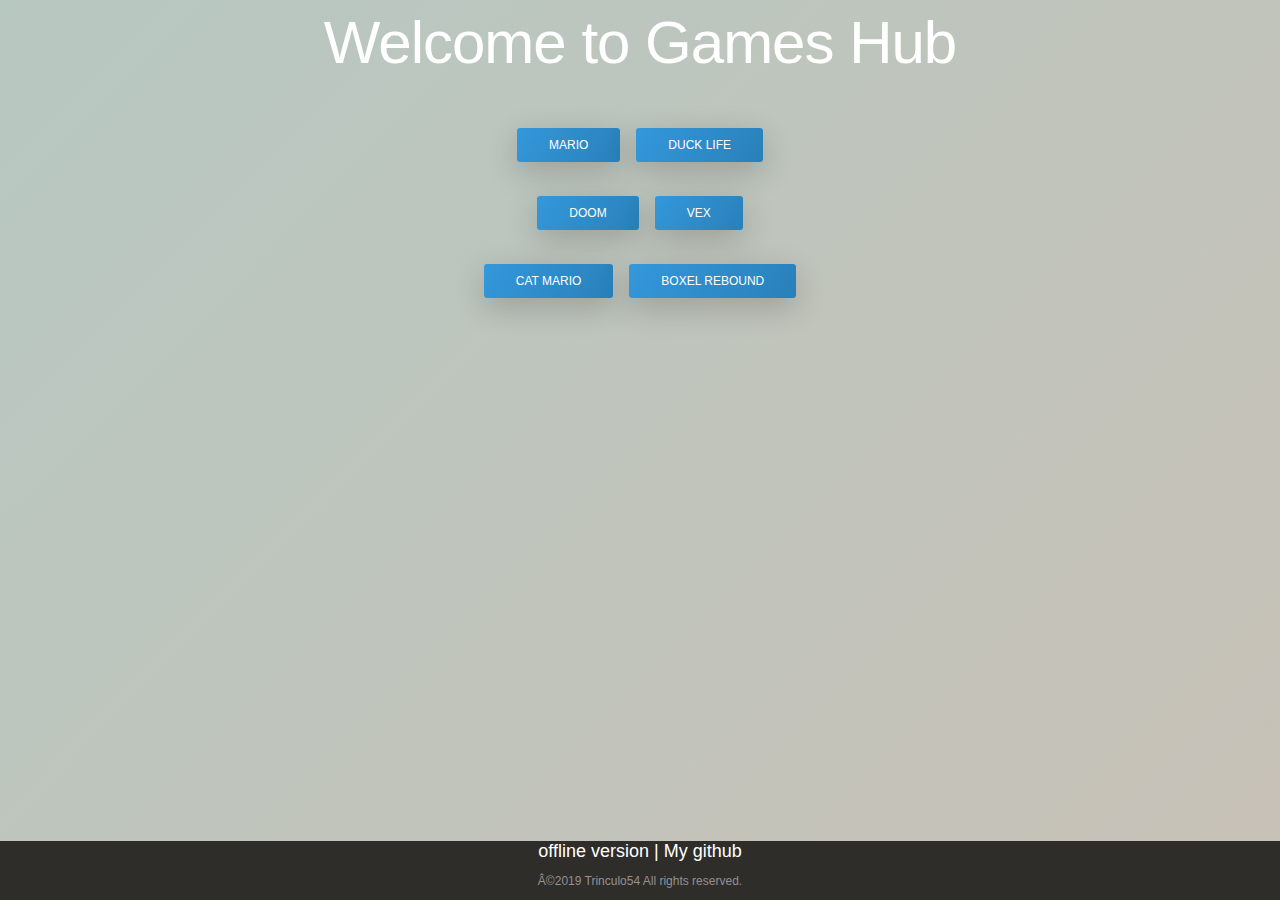
<file: index.html>
<html class="gr__trinculo54_github_io"><head><title>Offline Chrome Games</title>
    <style>
@charset "UTF-8";

/*

Style   : MobApp CSS
Version : 1.0
Author  : Surjith S M
URI     : https://surjithctly.in/

Copyright © All rights Reserved 

*/


/*------------------------
[TABLE OF CONTENTS]
    
1. GLOBAL STYLES
2. NAVBAR
3. HERO
4. TABS
5. TESTIMONIALS
6. IMAGE GALLERY
7. PRICING
8. CALL TO ACTION
9. FOOTER

------------------------*/


/* GLOBAL
----------------------*/

body {
    font-family: 'Rubik', sans-serif;
    position: relative;
    color: White;
    background-image: -moz-linear-gradient( 135deg, #B7C8C1 0%, #C8C1B7 100%);
    background-image: -webkit-linear-gradient( 135deg, #B7C8C1 0%, #C8C1B7 100%);
    background-image: -ms-linear-gradient( 135deg, #B7C8C1 0%, #C8C1B7 100%);
    background-image: linear-gradient( 135deg, #B7C8C1 0%, #C8C1B7 100%);
}

a {
    color: #878787;
}

a:hover,
a:focus {
    color: #888;
}

h1 {
    font-size: 60px;
    font-weight: 300;
    letter-spacing: -1px;
    margin-bottom: 1.5rem;
}

h2 {
    font-size: 45px;
    font-weight: 300;
    color: #504D49;
    letter-spacing: -1px;
    margin-bottom: 1rem;
}

h3 {
    color: #504D49;
    font-size: 33px;
    font-weight: 500;
}

h4 {
    font-size: 20px;
    font-weight: 500;
    color: #504D49;
}

h5 {
    font-size: 28px;
    font-weight: 300;
    color: #504D49;
    margin-bottom: 0.7rem;
}

p {
    color: #959094;
}

p.lead {
    color: #e38cb7;
    margin-bottom: 2rem;
}

.text-primary {
    color: #e38cb7 !important;
}

.light-font {
    font-weight: 300;
}

.btn {
    font-size: 12px;
    font-weight: 400;
    text-transform: uppercase;
    padding: 0.375rem 1.35rem;
    transition: all 0.3s ease;
}

.btn-outline-light:hover {
    color: #d6619c;
}

.btn-primary {
    border-radius: 3px;
    background-image: -moz-linear-gradient( 122deg, #3498db 0%, #2980b9 100%);
    background-image: -webkit-linear-gradient( 122deg, #3498db 0%, #2980b9 100%);
    background-image: -ms-linear-gradient( 122deg, #3498db 0%, #2980b9 100%);
    background-image: linear-gradient( 122deg, #3498db 0%, #2980b9 100%);
    box-shadow: 0px 9px 32px 0px rgba(0, 0, 0, 0.2);
    font-weight: 500;
    padding: 0.6rem 2rem;
    border: 0;
}

.btn-primary:hover,
.btn-primary:focus,
.btn-primary:active,
.btn-primary:not([disabled]):not(.disabled).active,
.btn-primary:not([disabled]):not(.disabled):active,
.show>.btn-primary.dropdown-toggle {
    background-image: linear-gradient( 122deg, #2980b9 0%, #3498db 100%);
    box-shadow: 0px 9px 32px 0px rgba(0, 0, 0, 0.3);
    color: #FFF;
}

.btn-light {
    border-radius: 3px;
    background: #FFF;
    box-shadow: 0px 9px 32px 0px rgba(0, 0, 0, 0.26);
    font-size: 14px;
    font-weight: 500;
    color: #633991;
    margin: 0.5rem;
    padding: 0.7rem 1.6rem;
    line-height: 1.8;
}

.btn-group-lg>.btn,
.btn-lg {
    padding: 0.8rem 1rem;
    font-size: 15px;
}

.light-bg {
    background-color: #faf6fb;
}

.medium-bg {
    background-color: #e1dde1;
}

.gradient-bg {
    background: #BBD2C5;  /* fallback for old browsers */
    background: -webkit-linear-gradient(to right, #435966, #ABC2B5);  /* Chrome 10-25, Safari 5.1-6 */
    background: linear-gradient(to right, #435966, #ABC2B5); /* W3C, IE 10+/ Edge, Firefox 16+, Chrome 26+, Opera 12+, Safari 7+ */
}

.section {
    padding: 80px 0;
}

.section-title {
    text-align: center;
    margin-bottom: 3rem;
}

.section-title small {
    color: #998a9b;
}

@media (max-width:767px) {
    h1 {
        font-size: 40px;
    }
    h2 {
        font-size: 30px;
    }
}

figure figcaption {
    text-align: center;
}


/* NAVBAR
----------------------*/

.nav-menu {
    padding: 1rem 0;
    transition: all 0.3s ease;
}

.nav-menu.is-scrolling,
.nav-menu.menu-is-open {
    background-color: rgb(74, 13, 143);
    background: -moz-linear-gradient(135deg, #B7C8C1 0%, #C8C1B7 100%);
    background: -webkit-linear-gradient(135deg, #B7C8C1 0%, #C8C1B7 100%);
    background: linear-gradient(135deg, #B7C8C1 0%, #C8C1B7 100%);
    -webkit-box-shadow: 0px 5px 23px 0px rgba(0, 0, 0, 0.1);
    -moz-box-shadow: 0px 5px 23px 0px rgba(0, 0, 0, 0.1);
    box-shadow: 0px 5px 23px 0px rgba(0, 0, 0, 0.1);
}

.nav-menu.is-scrolling {
    padding: 0;
}

.navbar-nav .nav-link {
    position: relative;
}

@media (min-width: 992px) {
    .navbar-expand-lg .navbar-nav .nav-link {
        padding-right: 1rem;
        padding-left: 1rem;
        font-size: 14px;
    }
    .navbar-nav>.nav-item>.nav-link.active:after {
        content: "";
        border-bottom: 2px solid #ffffff;
        left: 1rem;
        right: 1rem;
        bottom: 5px;
        height: 1px;
        position: absolute;
    }
}

@media (max-width:991px) {
    .navbar-nav.is-scrolling {
        padding-bottom: 1rem;
    }
    .navbar-nav .nav-item {
        text-align: center;
    }
}


/* HERO
----------------------*/

header {
    padding: 100px 0 0;
    text-align: center;
    color: #FFF;
}

.bg-gradient {
    background-image: -moz-linear-gradient( 135deg, #B7C8C1 0%, #C8C1B7 100%);
    background-image: -webkit-linear-gradient( 135deg, #B7C8C1 0%, #C8C1B7 100%);
    background-image: -ms-linear-gradient( 135deg, #B7C8C1 0%, #C8C1B7 100%);
    background-image: linear-gradient( 135deg, #B7C8C1 0%, #C8C1B7 100%);
}

.tagline {
    font-size: 23px;
    font-weight: 300;
    color: #f0f0f0;
    max-width: 800px;
    margin: 0 auto;
}

.img-holder {
    height: 0;
    padding-bottom: 33%;
    overflow: hidden;
}

@media (max-width:1200px) {
    .img-holder {
        padding-bottom: 50%;
    }
}

@media (max-width:767px) {
    .tagline {
        font-size: 17px;
    }
    .img-holder {
        padding-bottom: 100%;
    }
}


/* FEATURES
----------------------*/

.gradient-fill:before {
    color: #fc73b4;
    background: -moz-linear-gradient(top, #9477b4 0%, #fc73b4 100%);
    background: -webkit-linear-gradient(top, #9477b4 0%, #fc73b4 100%);
    background: linear-gradient(to bottom, #9477b4 0%, #fc73b4 100%);
    -webkit-background-clip: text;
    background-clip: text;
    -webkit-text-fill-color: transparent;
}

.card.features {
    border: 0;
    border-radius: 3px;
    box-shadow: 0px 5px 7px 0px rgba(0, 0, 0, 0.04);
    transition: all 0.3s ease;
}

@media (max-width:991px) {
    .card.features {
        margin-bottom: 2rem;
    }
    [class^="col-"]:last-child .card.features {
        margin-bottom: 0;
    }
}

.card.features:before {
    content: "";
    position: absolute;
    width: 3px;
    color: #fc73b4;
    background: -moz-linear-gradient(top, #9477b4 0%, #fc73b4 100%);
    background: -webkit-linear-gradient(top, #9477b4 0%, #fc73b4 100%);
    background: linear-gradient(to bottom, #9477b4 0%, #fc73b4 100%);
    top: 0;
    bottom: 0;
    left: 0;
}

.card-text {
    font-size: 14px;
}

.card.features:hover {
    transform: translateY(-3px);
    -moz-box-shadow: 0px 5px 30px 0px rgba(0, 0, 0, 0.08);
    -webkit-box-shadow: 0px 5px 30px 0px rgba(0, 0, 0, 0.08);
    box-shadow: 0px 5px 30px 0px rgba(0, 0, 0, 0.08);
}

.box-icon {
    box-shadow: 0px 0px 43px 0px rgba(0, 0, 0, 0.14);
    padding: 10px;
    width: 70px;
    border-radius: 3px;
    margin-bottom: 1.5rem;
    background-color: #FFF;
}

.circle-icon {
    box-shadow: 0px 9px 32px 0px rgba(0, 0, 0, 0.07);
    padding: 10px;
    width: 100px;
    height: 100px;
    border-radius: 50%;
    margin-bottom: 1.5rem;
    background-color: #FFF;
    color: #f5378e;
    font-size: 48px;
    text-align: center;
    line-height: 80px;
    font-weight: 300;
    transition: all 0.3s ease;
}

@media (max-width:992px) {
    .circle-icon {
        width: 70px;
        height: 70px;
        font-size: 28px;
        line-height: 50px;
    }
}

.ui-steps li:hover .circle-icon {
    background-image: -moz-linear-gradient( 122deg, #e6388e 0%, #fb378e 100%);
    background-image: -webkit-linear-gradient( 122deg, #e6388e 0%, #fb378e 100%);
    background-image: -ms-linear-gradient( 122deg, #e6388e 0%, #fb378e 100%);
    background-image: linear-gradient( 122deg, #e6388e 0%, #fb378e 100%);
    box-shadow: 0px 9px 32px 0px rgba(0, 0, 0, 0.09);
    color: #FFF;
}

.ui-steps li {
    padding: 15px 0;
}

.ui-steps li:not(:last-child) {
    border-bottom: 1px solid #f8e3f0;
}

.perspective-phone {
    position: relative;
    z-index: -1;
}

@media (min-width:992px) {
    .perspective-phone {
        margin-top: -150px;
    }
}


/*  TABS
----------------------*/

.tab-content {
    border-bottom-right-radius: 3px;
    border-bottom-left-radius: 3px;
    background-color: #FFF;
    box-shadow: 0px 5px 7px 0px rgba(0, 0, 0, 0.04);
    padding: 3rem;
}

@media (max-width:992px) {
    .tab-content {
        padding: 1.5rem;
    }
}

.tab-content p {
    line-height: 1.8;
}

.tab-content h2 {
    margin-bottom: 0.5rem;
}

.nav-tabs {
    border-bottom: 0;
}

.nav-tabs .nav-item .nav-link,
.nav-tabs .nav-link:focus,
.nav-tabs .nav-link:hover {
    padding: 1rem 1rem;
    border-color: #faf6fb #faf6fb #FFF;
    font-size: 19px;
    color: #ffffff;
    background: #f5eff7;
}

.nav-tabs .nav-link.active {
    background: #FFF;
    border-top-width: 3px;
    border-color: #ffffff #faf6fb #FFF;
    color: #ffffff;
}


/*  TESTIMONIALS
----------------------*/

.owl-carousel .owl-item img.client-img {
    width: 110px;
    margin: 30px auto;
    border-radius: 50%;
    box-shadow: 0px 9px 32px 0px rgba(0, 0, 0, 0.07);
}

.testimonials-single {
    text-align: center;
    max-width: 80%;
    margin: 0 auto;
}

.blockquote {
    color: #7a767a;
    font-weight: 300;
}

.owl-next.disabled,
.owl-prev.disabled {
    opacity: 0.5;
}

.owl-prev,
.owl-next {
    position: absolute;
    top: 50%;
    transform: translateY(-50%);
}

.owl-prev {
    left: 0;
}

.owl-next {
    right: 0;
}

.owl-theme .owl-nav.disabled+.owl-dots {
    margin-top: 60px;
}

.owl-theme .owl-dots .owl-dot span {
    background: #e7d9eb;
    width: 35px;
    height: 8px;
    border-radius: 10px;
    transition: all 0.3s ease-in;
}

.owl-theme .owl-dots .owl-dot:hover span {
    background: #ff487e;
}

.owl-theme .owl-dots .owl-dot.active span {
    background: #ff487e;
    box-shadow: 0px 9px 32px 0px rgba(0, 0, 0, 0.07);
}


/*  IMAGE GALLERY
----------------------*/

.img-gallery .owl-item {
    box-shadow: 0px 9px 32px 0px rgba(0, 0, 0, 0.07);
    transform: scale(0.8);
    transition: all 0.3s ease-in;
}

.img-gallery .owl-item.center {
    transform: scale(1);
}


/*  PRICING
----------------------*/

@media (max-width:992px) {
    .card-deck {
        -ms-flex-direction: column;
        flex-direction: column;
    }
    .card-deck .card {
        margin-bottom: 15px;
    }
}

.card.pricing {
    border: 1px solid #f1eef1;
}

.card.pricing.popular {
    border-top-width: 3px;
    border-color: #ce75b4 #faf6fb #FFF;
    box-shadow: 0px 12px 59px 0px rgba(36, 7, 31, 0.11);
    color: #633991;
}

.card.pricing .card-head {
    text-align: center;
    padding: 40px 0 20px;
}

.card.pricing .card-head .price {
    display: block;
    font-size: 45px;
    font-weight: 300;
    color: #633991;
}

.card.pricing .card-head .price sub {
    bottom: 0;
    font-size: 55%;
}

.card.pricing .list-group-item {
    border: 0;
    text-align: center;
    color: #959094;
    padding: 1.05rem 1.25rem;
}

.card.pricing .list-group-item del {
    color: #d9d3d8;
}

.card.pricing .card-body {
    padding: 1.75rem;
}


/*  CALL TO ACTION
----------------------*/

.call-to-action {
    text-align: center;
    color: #FFF;
    margin: 3rem 0;
}

.call-to-action .box-icon {
    margin-left: auto;
    margin-right: auto;
    border-radius: 5px;
    transform: scale(0.85);
    margin-bottom: 2.5rem;
}

.call-to-action h2 {
    color: #FFF;
}

.call-to-action .tagline {
    font-size: 16px;
    font-weight: 300;
    color: #e8e8e8;
    max-width: 650px;
    margin: 0 auto;
}

.btn-light img {
    margin-right: 0.4rem;
    vertical-align: text-bottom;
}


/*  FOOTER
----------------------*/

.social-icons {
    text-align: right;
}

.social-icons a {
    background-color: #FFF;
    box-shadow: 0px 0px 21px 0px rgba(0, 0, 0, 0.05);
    width: 50px;
    height: 50px;
    display: inline-block;
    text-align: center;
    line-height: 50px;
    margin: 0 0.3rem;
    border-radius: 5px;
    color: #f4c9e2;
    transition: all 0.3s ease;
}

.social-icons a:hover {
    text-decoration: none;
    color: #e38cb7;
}

@media (max-width:991px) {
    .social-icons {
        text-align: center;
        margin-top: 2rem;
    }
}
/**
 * Owl Carousel v2.2.1
 * Copyright 2013-2017 David Deutsch
 * Licensed under  ()
 */
.owl-carousel,.owl-carousel .owl-item{-webkit-tap-highlight-color:transparent;position:relative}.owl-carousel{display:none;width:100%;z-index:1}.owl-carousel .owl-stage{position:relative;-ms-touch-action:pan-Y;-moz-backface-visibility:hidden}.owl-carousel .owl-stage:after{content:".";display:block;clear:both;visibility:hidden;line-height:0;height:0}.owl-carousel .owl-stage-outer{position:relative;overflow:hidden;-webkit-transform:translate3d(0,0,0)}.owl-carousel .owl-item,.owl-carousel .owl-wrapper{-webkit-backface-visibility:hidden;-moz-backface-visibility:hidden;-ms-backface-visibility:hidden;-webkit-transform:translate3d(0,0,0);-moz-transform:translate3d(0,0,0);-ms-transform:translate3d(0,0,0)}.owl-carousel .owl-item{min-height:1px;float:left;-webkit-backface-visibility:hidden;-webkit-touch-callout:none}.owl-carousel .owl-item img{display:block;width:100%}.owl-carousel .owl-dots.disabled,.owl-carousel .owl-nav.disabled{display:none}.no-js .owl-carousel,.owl-carousel.owl-loaded{display:block}.owl-carousel .owl-dot,.owl-carousel .owl-nav .owl-next,.owl-carousel .owl-nav .owl-prev{cursor:pointer;cursor:hand;-webkit-user-select:none;-khtml-user-select:none;-moz-user-select:none;-ms-user-select:none;user-select:none}.owl-carousel.owl-loading{opacity:0;display:block}.owl-carousel.owl-hidden{opacity:0}.owl-carousel.owl-refresh .owl-item{visibility:hidden}.owl-carousel.owl-drag .owl-item{-webkit-user-select:none;-moz-user-select:none;-ms-user-select:none;user-select:none}.owl-carousel.owl-grab{cursor:move;cursor:grab}.owl-carousel.owl-rtl{direction:rtl}.owl-carousel.owl-rtl .owl-item{float:right}.owl-carousel .animated{animation-duration:1s;animation-fill-mode:both}.owl-carousel .owl-animated-in{z-index:0}.owl-carousel .owl-animated-out{z-index:1}.owl-carousel .fadeOut{animation-name:fadeOut}@keyframes fadeOut{0%{opacity:1}100%{opacity:0}}.owl-height{transition:height .5s ease-in-out}.owl-carousel .owl-item .owl-lazy{opacity:0;transition:opacity .4s ease}.owl-carousel .owl-item img.owl-lazy{transform-style:preserve-3d}.owl-carousel .owl-video-wrapper{position:relative;height:100%;background:#000}.owl-carousel .owl-video-play-icon{position:absolute;height:80px;width:80px;left:50%;top:50%;margin-left:-40px;margin-top:-40px;background:url(owl.video.play.png) no-repeat;cursor:pointer;z-index:1;-webkit-backface-visibility:hidden;transition:transform .1s ease}.owl-carousel .owl-video-play-icon:hover{-ms-transform:scale(1.3,1.3);transform:scale(1.3,1.3)}.owl-carousel .owl-video-playing .owl-video-play-icon,.owl-carousel .owl-video-playing .owl-video-tn{display:none}.owl-carousel .owl-video-tn{opacity:0;height:100%;background-position:center center;background-repeat:no-repeat;background-size:contain;transition:opacity .4s ease}.owl-carousel .owl-video-frame{position:relative;z-index:1;height:100%;width:100%}
/**
 * Owl Carousel v2.2.1
 * Copyright 2013-2017 David Deutsch
 * Licensed under  ()
 */
.owl-theme .owl-dots,.owl-theme .owl-nav{text-align:center;-webkit-tap-highlight-color:transparent}.owl-theme .owl-nav{margin-top:10px}.owl-theme .owl-nav [class*=owl-]{color:#FFF;font-size:14px;margin:5px;padding:4px 7px;background:#D6D6D6;display:inline-block;cursor:pointer;border-radius:3px}.owl-theme .owl-nav [class*=owl-]:hover{background:#869791;color:#FFF;text-decoration:none}.owl-theme .owl-nav .disabled{opacity:.5;cursor:default}.owl-theme .owl-nav.disabled+.owl-dots{margin-top:10px}.owl-theme .owl-dots .owl-dot{display:inline-block;zoom:1}.owl-theme .owl-dots .owl-dot span{width:10px;height:10px;margin:5px 7px;background:#D6D6D6;display:block;-webkit-backface-visibility:visible;transition:opacity .2s ease;border-radius:30px}.owl-theme .owl-dots .owl-dot.active span,.owl-theme .owl-dots .owl-dot:hover span{background:#869791}
@font-face {
    font-family: 'themify';
    src: url('../fonts/themify.eot?-fvbane');
    src: url('../fonts/themify.eot?#iefix-fvbane') format('embedded-opentype'), url('../fonts/themify.woff?-fvbane') format('woff'), url('../fonts/themify.ttf?-fvbane') format('truetype'), url('../fonts/themify.svg?-fvbane#themify') format('svg');
    font-weight: normal;
    font-style: normal;
}

[class^="ti-"],
[class*=" ti-"] {
    font-family: 'themify';
    speak: none;
    font-style: normal;
    font-weight: normal;
    font-variant: normal;
    text-transform: none;
    line-height: 1;
    /* Better Font Rendering =========== */
    -webkit-font-smoothing: antialiased;
    -moz-osx-font-smoothing: grayscale;
}

.ti-wand:before {
    content: "\e600";
}

.ti-volume:before {
    content: "\e601";
}

.ti-user:before {
    content: "\e602";
}

.ti-unlock:before {
    content: "\e603";
}

.ti-unlink:before {
    content: "\e604";
}

.ti-trash:before {
    content: "\e605";
}

.ti-thought:before {
    content: "\e606";
}

.ti-target:before {
    content: "\e607";
}

.ti-tag:before {
    content: "\e608";
}

.ti-tablet:before {
    content: "\e609";
}

.ti-star:before {
    content: "\e60a";
}

.ti-spray:before {
    content: "\e60b";
}

.ti-signal:before {
    content: "\e60c";
}

.ti-shopping-cart:before {
    content: "\e60d";
}

.ti-shopping-cart-full:before {
    content: "\e60e";
}

.ti-settings:before {
    content: "\e60f";
}

.ti-search:before {
    content: "\e610";
}

.ti-zoom-in:before {
    content: "\e611";
}

.ti-zoom-out:before {
    content: "\e612";
}

.ti-cut:before {
    content: "\e613";
}

.ti-ruler:before {
    content: "\e614";
}

.ti-ruler-pencil:before {
    content: "\e615";
}

.ti-ruler-alt:before {
    content: "\e616";
}

.ti-bookmark:before {
    content: "\e617";
}

.ti-bookmark-alt:before {
    content: "\e618";
}

.ti-reload:before {
    content: "\e619";
}

.ti-plus:before {
    content: "\e61a";
}

.ti-pin:before {
    content: "\e61b";
}

.ti-pencil:before {
    content: "\e61c";
}

.ti-pencil-alt:before {
    content: "\e61d";
}

.ti-paint-roller:before {
    content: "\e61e";
}

.ti-paint-bucket:before {
    content: "\e61f";
}

.ti-na:before {
    content: "\e620";
}

.ti-mobile:before {
    content: "\e621";
}

.ti-minus:before {
    content: "\e622";
}

.ti-medall:before {
    content: "\e623";
}

.ti-medall-alt:before {
    content: "\e624";
}

.ti-marker:before {
    content: "\e625";
}

.ti-marker-alt:before {
    content: "\e626";
}

.ti-arrow-up:before {
    content: "\e627";
}

.ti-arrow-right:before {
    content: "\e628";
}

.ti-arrow-left:before {
    content: "\e629";
}

.ti-arrow-down:before {
    content: "\e62a";
}

.ti-lock:before {
    content: "\e62b";
}

.ti-location-arrow:before {
    content: "\e62c";
}

.ti-link:before {
    content: "\e62d";
}

.ti-layout:before {
    content: "\e62e";
}

.ti-layers:before {
    content: "\e62f";
}

.ti-layers-alt:before {
    content: "\e630";
}

.ti-key:before {
    content: "\e631";
}

.ti-import:before {
    content: "\e632";
}

.ti-image:before {
    content: "\e633";
}

.ti-heart:before {
    content: "\e634";
}

.ti-heart-broken:before {
    content: "\e635";
}

.ti-hand-stop:before {
    content: "\e636";
}

.ti-hand-open:before {
    content: "\e637";
}

.ti-hand-drag:before {
    content: "\e638";
}

.ti-folder:before {
    content: "\e639";
}

.ti-flag:before {
    content: "\e63a";
}

.ti-flag-alt:before {
    content: "\e63b";
}

.ti-flag-alt-2:before {
    content: "\e63c";
}

.ti-eye:before {
    content: "\e63d";
}

.ti-export:before {
    content: "\e63e";
}

.ti-exchange-vertical:before {
    content: "\e63f";
}

.ti-desktop:before {
    content: "\e640";
}

.ti-cup:before {
    content: "\e641";
}

.ti-crown:before {
    content: "\e642";
}

.ti-comments:before {
    content: "\e643";
}

.ti-comment:before {
    content: "\e644";
}

.ti-comment-alt:before {
    content: "\e645";
}

.ti-close:before {
    content: "\e646";
}

.ti-clip:before {
    content: "\e647";
}

.ti-angle-up:before {
    content: "\e648";
}

.ti-angle-right:before {
    content: "\e649";
}

.ti-angle-left:before {
    content: "\e64a";
}

.ti-angle-down:before {
    content: "\e64b";
}

.ti-check:before {
    content: "\e64c";
}

.ti-check-box:before {
    content: "\e64d";
}

.ti-camera:before {
    content: "\e64e";
}

.ti-announcement:before {
    content: "\e64f";
}

.ti-brush:before {
    content: "\e650";
}

.ti-briefcase:before {
    content: "\e651";
}

.ti-bolt:before {
    content: "\e652";
}

.ti-bolt-alt:before {
    content: "\e653";
}

.ti-blackboard:before {
    content: "\e654";
}

.ti-bag:before {
    content: "\e655";
}

.ti-move:before {
    content: "\e656";
}

.ti-arrows-vertical:before {
    content: "\e657";
}

.ti-arrows-horizontal:before {
    content: "\e658";
}

.ti-fullscreen:before {
    content: "\e659";
}

.ti-arrow-top-right:before {
    content: "\e65a";
}

.ti-arrow-top-left:before {
    content: "\e65b";
}

.ti-arrow-circle-up:before {
    content: "\e65c";
}

.ti-arrow-circle-right:before {
    content: "\e65d";
}

.ti-arrow-circle-left:before {
    content: "\e65e";
}

.ti-arrow-circle-down:before {
    content: "\e65f";
}

.ti-angle-double-up:before {
    content: "\e660";
}

.ti-angle-double-right:before {
    content: "\e661";
}

.ti-angle-double-left:before {
    content: "\e662";
}

.ti-angle-double-down:before {
    content: "\e663";
}

.ti-zip:before {
    content: "\e664";
}

.ti-world:before {
    content: "\e665";
}

.ti-wheelchair:before {
    content: "\e666";
}

.ti-view-list:before {
    content: "\e667";
}

.ti-view-list-alt:before {
    content: "\e668";
}

.ti-view-grid:before {
    content: "\e669";
}

.ti-uppercase:before {
    content: "\e66a";
}

.ti-upload:before {
    content: "\e66b";
}

.ti-underline:before {
    content: "\e66c";
}

.ti-truck:before {
    content: "\e66d";
}

.ti-timer:before {
    content: "\e66e";
}

.ti-ticket:before {
    content: "\e66f";
}

.ti-thumb-up:before {
    content: "\e670";
}

.ti-thumb-down:before {
    content: "\e671";
}

.ti-text:before {
    content: "\e672";
}

.ti-stats-up:before {
    content: "\e673";
}

.ti-stats-down:before {
    content: "\e674";
}

.ti-split-v:before {
    content: "\e675";
}

.ti-split-h:before {
    content: "\e676";
}

.ti-smallcap:before {
    content: "\e677";
}

.ti-shine:before {
    content: "\e678";
}

.ti-shift-right:before {
    content: "\e679";
}

.ti-shift-left:before {
    content: "\e67a";
}

.ti-shield:before {
    content: "\e67b";
}

.ti-notepad:before {
    content: "\e67c";
}

.ti-server:before {
    content: "\e67d";
}

.ti-quote-right:before {
    content: "\e67e";
}

.ti-quote-left:before {
    content: "\e67f";
}

.ti-pulse:before {
    content: "\e680";
}

.ti-printer:before {
    content: "\e681";
}

.ti-power-off:before {
    content: "\e682";
}

.ti-plug:before {
    content: "\e683";
}

.ti-pie-chart:before {
    content: "\e684";
}

.ti-paragraph:before {
    content: "\e685";
}

.ti-panel:before {
    content: "\e686";
}

.ti-package:before {
    content: "\e687";
}

.ti-music:before {
    content: "\e688";
}

.ti-music-alt:before {
    content: "\e689";
}

.ti-mouse:before {
    content: "\e68a";
}

.ti-mouse-alt:before {
    content: "\e68b";
}

.ti-money:before {
    content: "\e68c";
}

.ti-microphone:before {
    content: "\e68d";
}

.ti-menu:before {
    content: "\e68e";
}

.ti-menu-alt:before {
    content: "\e68f";
}

.ti-map:before {
    content: "\e690";
}

.ti-map-alt:before {
    content: "\e691";
}

.ti-loop:before {
    content: "\e692";
}

.ti-location-pin:before {
    content: "\e693";
}

.ti-list:before {
    content: "\e694";
}

.ti-light-bulb:before {
    content: "\e695";
}

.ti-Italic:before {
    content: "\e696";
}

.ti-info:before {
    content: "\e697";
}

.ti-infinite:before {
    content: "\e698";
}

.ti-id-badge:before {
    content: "\e699";
}

.ti-hummer:before {
    content: "\e69a";
}

.ti-home:before {
    content: "\e69b";
}

.ti-help:before {
    content: "\e69c";
}

.ti-headphone:before {
    content: "\e69d";
}

.ti-harddrives:before {
    content: "\e69e";
}

.ti-harddrive:before {
    content: "\e69f";
}

.ti-gift:before {
    content: "\e6a0";
}

.ti-game:before {
    content: "\e6a1";
}

.ti-filter:before {
    content: "\e6a2";
}

.ti-files:before {
    content: "\e6a3";
}

.ti-file:before {
    content: "\e6a4";
}

.ti-eraser:before {
    content: "\e6a5";
}

.ti-envelope:before {
    content: "\e6a6";
}

.ti-download:before {
    content: "\e6a7";
}

.ti-direction:before {
    content: "\e6a8";
}

.ti-direction-alt:before {
    content: "\e6a9";
}

.ti-dashboard:before {
    content: "\e6aa";
}

.ti-control-stop:before {
    content: "\e6ab";
}

.ti-control-shuffle:before {
    content: "\e6ac";
}

.ti-control-play:before {
    content: "\e6ad";
}

.ti-control-pause:before {
    content: "\e6ae";
}

.ti-control-forward:before {
    content: "\e6af";
}

.ti-control-backward:before {
    content: "\e6b0";
}

.ti-cloud:before {
    content: "\e6b1";
}

.ti-cloud-up:before {
    content: "\e6b2";
}

.ti-cloud-down:before {
    content: "\e6b3";
}

.ti-clipboard:before {
    content: "\e6b4";
}

.ti-car:before {
    content: "\e6b5";
}

.ti-calendar:before {
    content: "\e6b6";
}

.ti-book:before {
    content: "\e6b7";
}

.ti-bell:before {
    content: "\e6b8";
}

.ti-basketball:before {
    content: "\e6b9";
}

.ti-bar-chart:before {
    content: "\e6ba";
}

.ti-bar-chart-alt:before {
    content: "\e6bb";
}

.ti-back-right:before {
    content: "\e6bc";
}

.ti-back-left:before {
    content: "\e6bd";
}

.ti-arrows-corner:before {
    content: "\e6be";
}

.ti-archive:before {
    content: "\e6bf";
}

.ti-anchor:before {
    content: "\e6c0";
}

.ti-align-right:before {
    content: "\e6c1";
}

.ti-align-left:before {
    content: "\e6c2";
}

.ti-align-justify:before {
    content: "\e6c3";
}

.ti-align-center:before {
    content: "\e6c4";
}

.ti-alert:before {
    content: "\e6c5";
}

.ti-alarm-clock:before {
    content: "\e6c6";
}

.ti-agenda:before {
    content: "\e6c7";
}

.ti-write:before {
    content: "\e6c8";
}

.ti-window:before {
    content: "\e6c9";
}

.ti-widgetized:before {
    content: "\e6ca";
}

.ti-widget:before {
    content: "\e6cb";
}

.ti-widget-alt:before {
    content: "\e6cc";
}

.ti-wallet:before {
    content: "\e6cd";
}

.ti-video-clapper:before {
    content: "\e6ce";
}

.ti-video-camera:before {
    content: "\e6cf";
}

.ti-vector:before {
    content: "\e6d0";
}

.ti-themify-logo:before {
    content: "\e6d1";
}

.ti-themify-favicon:before {
    content: "\e6d2";
}

.ti-themify-favicon-alt:before {
    content: "\e6d3";
}

.ti-support:before {
    content: "\e6d4";
}

.ti-stamp:before {
    content: "\e6d5";
}

.ti-split-v-alt:before {
    content: "\e6d6";
}

.ti-slice:before {
    content: "\e6d7";
}

.ti-shortcode:before {
    content: "\e6d8";
}

.ti-shift-right-alt:before {
    content: "\e6d9";
}

.ti-shift-left-alt:before {
    content: "\e6da";
}

.ti-ruler-alt-2:before {
    content: "\e6db";
}

.ti-receipt:before {
    content: "\e6dc";
}

.ti-pin2:before {
    content: "\e6dd";
}

.ti-pin-alt:before {
    content: "\e6de";
}

.ti-pencil-alt2:before {
    content: "\e6df";
}

.ti-palette:before {
    content: "\e6e0";
}

.ti-more:before {
    content: "\e6e1";
}

.ti-more-alt:before {
    content: "\e6e2";
}

.ti-microphone-alt:before {
    content: "\e6e3";
}

.ti-magnet:before {
    content: "\e6e4";
}

.ti-line-double:before {
    content: "\e6e5";
}

.ti-line-dotted:before {
    content: "\e6e6";
}

.ti-line-dashed:before {
    content: "\e6e7";
}

.ti-layout-width-full:before {
    content: "\e6e8";
}

.ti-layout-width-default:before {
    content: "\e6e9";
}

.ti-layout-width-default-alt:before {
    content: "\e6ea";
}

.ti-layout-tab:before {
    content: "\e6eb";
}

.ti-layout-tab-window:before {
    content: "\e6ec";
}

.ti-layout-tab-v:before {
    content: "\e6ed";
}

.ti-layout-tab-min:before {
    content: "\e6ee";
}

.ti-layout-slider:before {
    content: "\e6ef";
}

.ti-layout-slider-alt:before {
    content: "\e6f0";
}

.ti-layout-sidebar-right:before {
    content: "\e6f1";
}

.ti-layout-sidebar-none:before {
    content: "\e6f2";
}

.ti-layout-sidebar-left:before {
    content: "\e6f3";
}

.ti-layout-placeholder:before {
    content: "\e6f4";
}

.ti-layout-menu:before {
    content: "\e6f5";
}

.ti-layout-menu-v:before {
    content: "\e6f6";
}

.ti-layout-menu-separated:before {
    content: "\e6f7";
}

.ti-layout-menu-full:before {
    content: "\e6f8";
}

.ti-layout-media-right-alt:before {
    content: "\e6f9";
}

.ti-layout-media-right:before {
    content: "\e6fa";
}

.ti-layout-media-overlay:before {
    content: "\e6fb";
}

.ti-layout-media-overlay-alt:before {
    content: "\e6fc";
}

.ti-layout-media-overlay-alt-2:before {
    content: "\e6fd";
}

.ti-layout-media-left-alt:before {
    content: "\e6fe";
}

.ti-layout-media-left:before {
    content: "\e6ff";
}

.ti-layout-media-center-alt:before {
    content: "\e700";
}

.ti-layout-media-center:before {
    content: "\e701";
}

.ti-layout-list-thumb:before {
    content: "\e702";
}

.ti-layout-list-thumb-alt:before {
    content: "\e703";
}

.ti-layout-list-post:before {
    content: "\e704";
}

.ti-layout-list-large-image:before {
    content: "\e705";
}

.ti-layout-line-solid:before {
    content: "\e706";
}

.ti-layout-grid4:before {
    content: "\e707";
}

.ti-layout-grid3:before {
    content: "\e708";
}

.ti-layout-grid2:before {
    content: "\e709";
}

.ti-layout-grid2-thumb:before {
    content: "\e70a";
}

.ti-layout-cta-right:before {
    content: "\e70b";
}

.ti-layout-cta-left:before {
    content: "\e70c";
}

.ti-layout-cta-center:before {
    content: "\e70d";
}

.ti-layout-cta-btn-right:before {
    content: "\e70e";
}

.ti-layout-cta-btn-left:before {
    content: "\e70f";
}

.ti-layout-column4:before {
    content: "\e710";
}

.ti-layout-column3:before {
    content: "\e711";
}

.ti-layout-column2:before {
    content: "\e712";
}

.ti-layout-accordion-separated:before {
    content: "\e713";
}

.ti-layout-accordion-merged:before {
    content: "\e714";
}

.ti-layout-accordion-list:before {
    content: "\e715";
}

.ti-ink-pen:before {
    content: "\e716";
}

.ti-info-alt:before {
    content: "\e717";
}

.ti-help-alt:before {
    content: "\e718";
}

.ti-headphone-alt:before {
    content: "\e719";
}

.ti-hand-point-up:before {
    content: "\e71a";
}

.ti-hand-point-right:before {
    content: "\e71b";
}

.ti-hand-point-left:before {
    content: "\e71c";
}

.ti-hand-point-down:before {
    content: "\e71d";
}

.ti-gallery:before {
    content: "\e71e";
}

.ti-face-smile:before {
    content: "\e71f";
}

.ti-face-sad:before {
    content: "\e720";
}

.ti-credit-card:before {
    content: "\e721";
}

.ti-control-skip-forward:before {
    content: "\e722";
}

.ti-control-skip-backward:before {
    content: "\e723";
}

.ti-control-record:before {
    content: "\e724";
}

.ti-control-eject:before {
    content: "\e725";
}

.ti-comments-smiley:before {
    content: "\e726";
}

.ti-brush-alt:before {
    content: "\e727";
}

.ti-youtube:before {
    content: "\e728";
}

.ti-vimeo:before {
    content: "\e729";
}

.ti-twitter:before {
    content: "\e72a";
}

.ti-time:before {
    content: "\e72b";
}

.ti-tumblr:before {
    content: "\e72c";
}

.ti-skype:before {
    content: "\e72d";
}

.ti-share:before {
    content: "\e72e";
}

.ti-share-alt:before {
    content: "\e72f";
}

.ti-rocket:before {
    content: "\e730";
}

.ti-pinterest:before {
    content: "\e731";
}

.ti-new-window:before {
    content: "\e732";
}

.ti-microsoft:before {
    content: "\e733";
}

.ti-list-ol:before {
    content: "\e734";
}

.ti-linkedin:before {
    content: "\e735";
}

.ti-layout-sidebar-2:before {
    content: "\e736";
}

.ti-layout-grid4-alt:before {
    content: "\e737";
}

.ti-layout-grid3-alt:before {
    content: "\e738";
}

.ti-layout-grid2-alt:before {
    content: "\e739";
}

.ti-layout-column4-alt:before {
    content: "\e73a";
}

.ti-layout-column3-alt:before {
    content: "\e73b";
}

.ti-layout-column2-alt:before {
    content: "\e73c";
}

.ti-instagram:before {
    content: "\e73d";
}

.ti-google:before {
    content: "\e73e";
}

.ti-github:before {
    content: "\e73f";
}

.ti-flickr:before {
    content: "\e740";
}

.ti-facebook:before {
    content: "\e741";
}

.ti-dropbox:before {
    content: "\e742";
}

.ti-dribbble:before {
    content: "\e743";
}

.ti-apple:before {
    content: "\e744";
}

.ti-android:before {
    content: "\e745";
}

.ti-save:before {
    content: "\e746";
}

.ti-save-alt:before {
    content: "\e747";
}

.ti-yahoo:before {
    content: "\e748";
}

.ti-wordpress:before {
    content: "\e749";
}

.ti-vimeo-alt:before {
    content: "\e74a";
}

.ti-twitter-alt:before {
    content: "\e74b";
}

.ti-tumblr-alt:before {
    content: "\e74c";
}

.ti-trello:before {
    content: "\e74d";
}

.ti-stack-overflow:before {
    content: "\e74e";
}

.ti-soundcloud:before {
    content: "\e74f";
}

.ti-sharethis:before {
    content: "\e750";
}

.ti-sharethis-alt:before {
    content: "\e751";
}

.ti-reddit:before {
    content: "\e752";
}

.ti-pinterest-alt:before {
    content: "\e753";
}

.ti-microsoft-alt:before {
    content: "\e754";
}

.ti-linux:before {
    content: "\e755";
}

.ti-jsfiddle:before {
    content: "\e756";
}

.ti-joomla:before {
    content: "\e757";
}

.ti-html5:before {
    content: "\e758";
}

.ti-flickr-alt:before {
    content: "\e759";
}

.ti-email:before {
    content: "\e75a";
}

.ti-drupal:before {
    content: "\e75b";
}

.ti-dropbox-alt:before {
    content: "\e75c";
}

.ti-css3:before {
    content: "\e75d";
}

.ti-rss:before {
    content: "\e75e";
}

.ti-rss-alt:before {
    content: "\e75f";
}

.ti-lg {
    font-size: 1.33333333em;
    line-height: 0.75em;
    vertical-align: -15%;
}

.ti-2x {
    font-size: 2em;
}

.ti-3x {
    font-size: 3em;
}

.ti-4x {
    font-size: 4em;
}

.ti-5x {
    font-size: 5em;
}
  .footer {
  position: fixed;
  left: 0;
  bottom: 0;
  width: 100%;
  background-color: #2e2d2a;
  color: white;
  text-align: center;
  font-size: 12px;
}
    </style>
</head><body data-gr-c-s-loaded="true">
    <h1>
        <center>Welcome to Games Hub</center>
    </h1>
    <p>&emsp;</p>
    <center>
           <a href="Don't click me/Mario flash/Mario.htm" rel="noopener noreferrer" target="_blank" style="text-decoration: none;color: white" class="btn btn-primary">Mario</a>&emsp;<a href="Don't click me/duck life/ducklife3.html" rel="noopener noreferrer" target="_blank" style="text-decoration: none;color: white" class="btn btn-primary">Duck life</a>
            <p>&emsp;</p>
    </center>
    <center>
            <a href="Don't click me/Doom/startDoom.htm" rel="noopener noreferrer" target="_blank" style="text-decoration: none;color: white" class="btn btn-primary">doom</a>&emsp;<a href="Don't click me/Vex/Vex-3.htm" rel="noopener noreferrer" target="_blank" style="text-decoration: none;color: white" class="btn btn-primary">Vex</a>
    </center>
        <center>
        <p>&emsp;</p>
            <a href="Don't click me/cat mario/mario.htm" rel="noopener noreferrer" target="_blank" style="text-decoration: none;color: white" class="btn btn-primary">Cat Mario</a>&emsp;<a href="https://trinculo54.github.io/Boxel-rebound-hope/" rel="noopener noreferrer" target="_blank" style="text-decoration: none;color: white" class="btn btn-primary">Boxel rebound</a>
    </center>
<div class="footer" role="contentinfo">
    <center><span><font size="4px"><a href="offline/Offline.zip" rel="noopenr noreferrer" target="_blank" style="text-decoration: none;color: white" download="">offline version</a></font></span><font size="4px"> | <span><font size="4px"><a href="https://github.com/Trinculo54" rel="noopenr noreferrer" target="_blank" style="text-decoration: none;color: white" download="">My github</a></font></span></font><p>©2019 Trinculo54 All rights reserved.</p></center>
    </div>

    
</body><span class="gr__tooltip"><span class="gr__tooltip-content"></span><i class="gr__tooltip-logo"></i><span class="gr__triangle"></span></span></html>
</file>
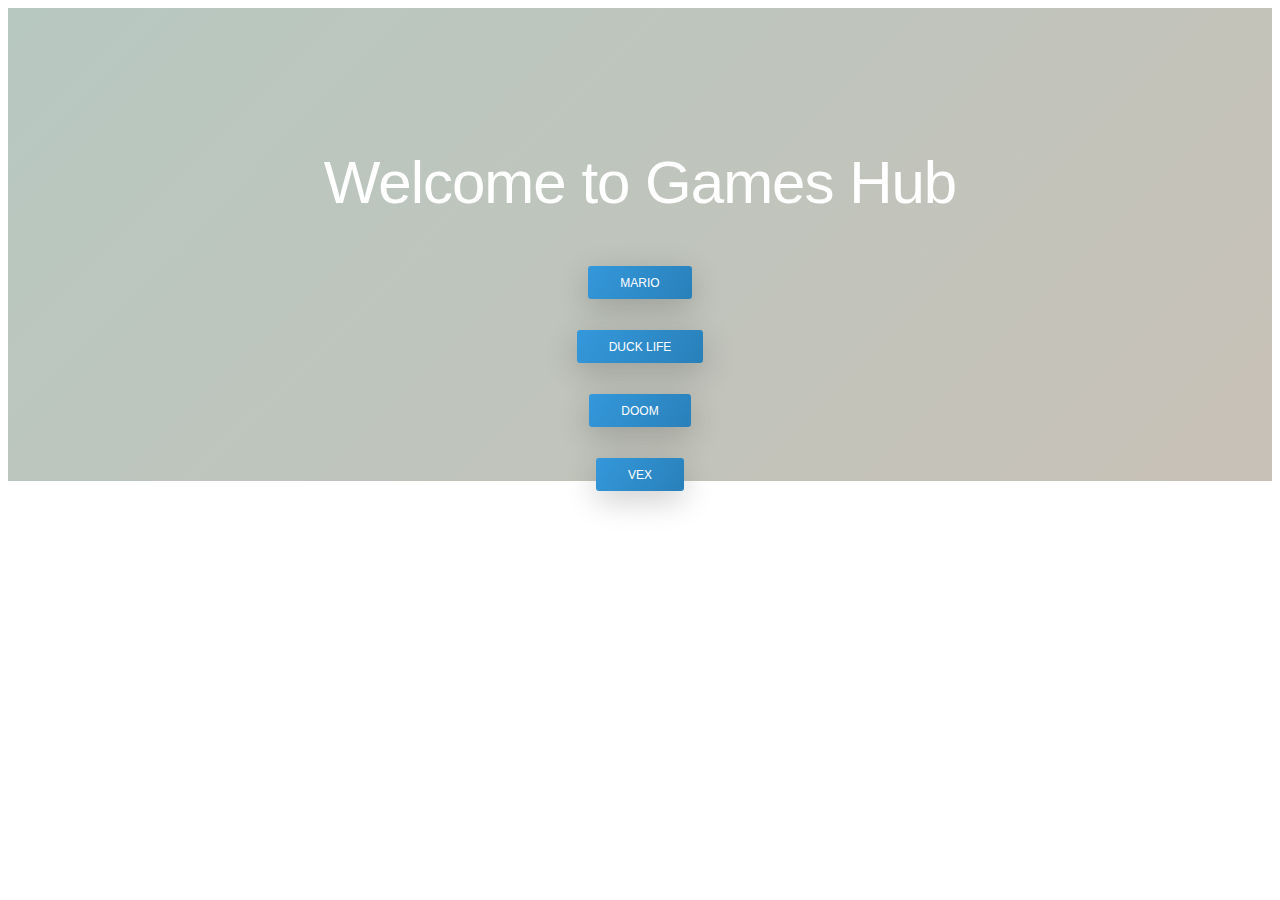
<file: Click me.htm>
﻿<HTML>
<TITLE>Offline Chrome Games</TITLE>
    <style>
@charset "UTF-8";

/*

Style   : MobApp CSS
Version : 1.0
Author  : Surjith S M
URI     : https://surjithctly.in/

Copyright © All rights Reserved 

*/


/*------------------------
[TABLE OF CONTENTS]
    
1. GLOBAL STYLES
2. NAVBAR
3. HERO
4. TABS
5. TESTIMONIALS
6. IMAGE GALLERY
7. PRICING
8. CALL TO ACTION
9. FOOTER

------------------------*/


/* GLOBAL
----------------------*/

body {
    font-family: 'Rubik', sans-serif;
    position: relative;
}

a {
    color: #878787;
}

a:hover,
a:focus {
    color: #888;
}

h1 {
    font-size: 60px;
    font-weight: 300;
    letter-spacing: -1px;
    margin-bottom: 1.5rem;
}

h2 {
    font-size: 45px;
    font-weight: 300;
    color: #504D49;
    letter-spacing: -1px;
    margin-bottom: 1rem;
}

h3 {
    color: #504D49;
    font-size: 33px;
    font-weight: 500;
}

h4 {
    font-size: 20px;
    font-weight: 500;
    color: #504D49;
}

h5 {
    font-size: 28px;
    font-weight: 300;
    color: #504D49;
    margin-bottom: 0.7rem;
}

p {
    color: #959094;
}

p.lead {
    color: #e38cb7;
    margin-bottom: 2rem;
}

.text-primary {
    color: #e38cb7 !important;
}

.light-font {
    font-weight: 300;
}

.btn {
    font-size: 12px;
    font-weight: 400;
    text-transform: uppercase;
    padding: 0.375rem 1.35rem;
    transition: all 0.3s ease;
}

.btn-outline-light:hover {
    color: #d6619c;
}

.btn-primary {
    border-radius: 3px;
    background-image: -moz-linear-gradient( 122deg, #3498db 0%, #2980b9 100%);
    background-image: -webkit-linear-gradient( 122deg, #3498db 0%, #2980b9 100%);
    background-image: -ms-linear-gradient( 122deg, #3498db 0%, #2980b9 100%);
    background-image: linear-gradient( 122deg, #3498db 0%, #2980b9 100%);
    box-shadow: 0px 9px 32px 0px rgba(0, 0, 0, 0.2);
    font-weight: 500;
    padding: 0.6rem 2rem;
    border: 0;
}

.btn-primary:hover,
.btn-primary:focus,
.btn-primary:active,
.btn-primary:not([disabled]):not(.disabled).active,
.btn-primary:not([disabled]):not(.disabled):active,
.show>.btn-primary.dropdown-toggle {
    background-image: linear-gradient( 122deg, #2980b9 0%, #3498db 100%);
    box-shadow: 0px 9px 32px 0px rgba(0, 0, 0, 0.3);
    color: #FFF;
}

.btn-light {
    border-radius: 3px;
    background: #FFF;
    box-shadow: 0px 9px 32px 0px rgba(0, 0, 0, 0.26);
    font-size: 14px;
    font-weight: 500;
    color: #633991;
    margin: 0.5rem;
    padding: 0.7rem 1.6rem;
    line-height: 1.8;
}

.btn-group-lg>.btn,
.btn-lg {
    padding: 0.8rem 1rem;
    font-size: 15px;
}

.light-bg {
    background-color: #faf6fb;
}

.medium-bg {
    background-color: #e1dde1;
}

.gradient-bg {
    background: #BBD2C5;  /* fallback for old browsers */
    background: -webkit-linear-gradient(to right, #435966, #ABC2B5);  /* Chrome 10-25, Safari 5.1-6 */
    background: linear-gradient(to right, #435966, #ABC2B5); /* W3C, IE 10+/ Edge, Firefox 16+, Chrome 26+, Opera 12+, Safari 7+ */
}

.section {
    padding: 80px 0;
}

.section-title {
    text-align: center;
    margin-bottom: 3rem;
}

.section-title small {
    color: #998a9b;
}

@media (max-width:767px) {
    h1 {
        font-size: 40px;
    }
    h2 {
        font-size: 30px;
    }
}

figure figcaption {
    text-align: center;
}


/* NAVBAR
----------------------*/

.nav-menu {
    padding: 1rem 0;
    transition: all 0.3s ease;
}

.nav-menu.is-scrolling,
.nav-menu.menu-is-open {
    background-color: rgb(74, 13, 143);
    background: -moz-linear-gradient(135deg, #B7C8C1 0%, #C8C1B7 100%);
    background: -webkit-linear-gradient(135deg, #B7C8C1 0%, #C8C1B7 100%);
    background: linear-gradient(135deg, #B7C8C1 0%, #C8C1B7 100%);
    -webkit-box-shadow: 0px 5px 23px 0px rgba(0, 0, 0, 0.1);
    -moz-box-shadow: 0px 5px 23px 0px rgba(0, 0, 0, 0.1);
    box-shadow: 0px 5px 23px 0px rgba(0, 0, 0, 0.1);
}

.nav-menu.is-scrolling {
    padding: 0;
}

.navbar-nav .nav-link {
    position: relative;
}

@media (min-width: 992px) {
    .navbar-expand-lg .navbar-nav .nav-link {
        padding-right: 1rem;
        padding-left: 1rem;
        font-size: 14px;
    }
    .navbar-nav>.nav-item>.nav-link.active:after {
        content: "";
        border-bottom: 2px solid #ffffff;
        left: 1rem;
        right: 1rem;
        bottom: 5px;
        height: 1px;
        position: absolute;
    }
}

@media (max-width:991px) {
    .navbar-nav.is-scrolling {
        padding-bottom: 1rem;
    }
    .navbar-nav .nav-item {
        text-align: center;
    }
}


/* HERO
----------------------*/

header {
    padding: 100px 0 0;
    text-align: center;
    color: #FFF;
}

.bg-gradient {
    background-image: -moz-linear-gradient( 135deg, #B7C8C1 0%, #C8C1B7 100%);
    background-image: -webkit-linear-gradient( 135deg, #B7C8C1 0%, #C8C1B7 100%);
    background-image: -ms-linear-gradient( 135deg, #B7C8C1 0%, #C8C1B7 100%);
    background-image: linear-gradient( 135deg, #B7C8C1 0%, #C8C1B7 100%);
}

.tagline {
    font-size: 23px;
    font-weight: 300;
    color: #f0f0f0;
    max-width: 800px;
    margin: 0 auto;
}

.img-holder {
    height: 0;
    padding-bottom: 33%;
    overflow: hidden;
}

@media (max-width:1200px) {
    .img-holder {
        padding-bottom: 50%;
    }
}

@media (max-width:767px) {
    .tagline {
        font-size: 17px;
    }
    .img-holder {
        padding-bottom: 100%;
    }
}


/* FEATURES
----------------------*/

.gradient-fill:before {
    color: #fc73b4;
    background: -moz-linear-gradient(top, #9477b4 0%, #fc73b4 100%);
    background: -webkit-linear-gradient(top, #9477b4 0%, #fc73b4 100%);
    background: linear-gradient(to bottom, #9477b4 0%, #fc73b4 100%);
    -webkit-background-clip: text;
    background-clip: text;
    -webkit-text-fill-color: transparent;
}

.card.features {
    border: 0;
    border-radius: 3px;
    box-shadow: 0px 5px 7px 0px rgba(0, 0, 0, 0.04);
    transition: all 0.3s ease;
}

@media (max-width:991px) {
    .card.features {
        margin-bottom: 2rem;
    }
    [class^="col-"]:last-child .card.features {
        margin-bottom: 0;
    }
}

.card.features:before {
    content: "";
    position: absolute;
    width: 3px;
    color: #fc73b4;
    background: -moz-linear-gradient(top, #9477b4 0%, #fc73b4 100%);
    background: -webkit-linear-gradient(top, #9477b4 0%, #fc73b4 100%);
    background: linear-gradient(to bottom, #9477b4 0%, #fc73b4 100%);
    top: 0;
    bottom: 0;
    left: 0;
}

.card-text {
    font-size: 14px;
}

.card.features:hover {
    transform: translateY(-3px);
    -moz-box-shadow: 0px 5px 30px 0px rgba(0, 0, 0, 0.08);
    -webkit-box-shadow: 0px 5px 30px 0px rgba(0, 0, 0, 0.08);
    box-shadow: 0px 5px 30px 0px rgba(0, 0, 0, 0.08);
}

.box-icon {
    box-shadow: 0px 0px 43px 0px rgba(0, 0, 0, 0.14);
    padding: 10px;
    width: 70px;
    border-radius: 3px;
    margin-bottom: 1.5rem;
    background-color: #FFF;
}

.circle-icon {
    box-shadow: 0px 9px 32px 0px rgba(0, 0, 0, 0.07);
    padding: 10px;
    width: 100px;
    height: 100px;
    border-radius: 50%;
    margin-bottom: 1.5rem;
    background-color: #FFF;
    color: #f5378e;
    font-size: 48px;
    text-align: center;
    line-height: 80px;
    font-weight: 300;
    transition: all 0.3s ease;
}

@media (max-width:992px) {
    .circle-icon {
        width: 70px;
        height: 70px;
        font-size: 28px;
        line-height: 50px;
    }
}

.ui-steps li:hover .circle-icon {
    background-image: -moz-linear-gradient( 122deg, #e6388e 0%, #fb378e 100%);
    background-image: -webkit-linear-gradient( 122deg, #e6388e 0%, #fb378e 100%);
    background-image: -ms-linear-gradient( 122deg, #e6388e 0%, #fb378e 100%);
    background-image: linear-gradient( 122deg, #e6388e 0%, #fb378e 100%);
    box-shadow: 0px 9px 32px 0px rgba(0, 0, 0, 0.09);
    color: #FFF;
}

.ui-steps li {
    padding: 15px 0;
}

.ui-steps li:not(:last-child) {
    border-bottom: 1px solid #f8e3f0;
}

.perspective-phone {
    position: relative;
    z-index: -1;
}

@media (min-width:992px) {
    .perspective-phone {
        margin-top: -150px;
    }
}


/*  TABS
----------------------*/

.tab-content {
    border-bottom-right-radius: 3px;
    border-bottom-left-radius: 3px;
    background-color: #FFF;
    box-shadow: 0px 5px 7px 0px rgba(0, 0, 0, 0.04);
    padding: 3rem;
}

@media (max-width:992px) {
    .tab-content {
        padding: 1.5rem;
    }
}

.tab-content p {
    line-height: 1.8;
}

.tab-content h2 {
    margin-bottom: 0.5rem;
}

.nav-tabs {
    border-bottom: 0;
}

.nav-tabs .nav-item .nav-link,
.nav-tabs .nav-link:focus,
.nav-tabs .nav-link:hover {
    padding: 1rem 1rem;
    border-color: #faf6fb #faf6fb #FFF;
    font-size: 19px;
    color: #ffffff;
    background: #f5eff7;
}

.nav-tabs .nav-link.active {
    background: #FFF;
    border-top-width: 3px;
    border-color: #ffffff #faf6fb #FFF;
    color: #ffffff;
}


/*  TESTIMONIALS
----------------------*/

.owl-carousel .owl-item img.client-img {
    width: 110px;
    margin: 30px auto;
    border-radius: 50%;
    box-shadow: 0px 9px 32px 0px rgba(0, 0, 0, 0.07);
}

.testimonials-single {
    text-align: center;
    max-width: 80%;
    margin: 0 auto;
}

.blockquote {
    color: #7a767a;
    font-weight: 300;
}

.owl-next.disabled,
.owl-prev.disabled {
    opacity: 0.5;
}

.owl-prev,
.owl-next {
    position: absolute;
    top: 50%;
    transform: translateY(-50%);
}

.owl-prev {
    left: 0;
}

.owl-next {
    right: 0;
}

.owl-theme .owl-nav.disabled+.owl-dots {
    margin-top: 60px;
}

.owl-theme .owl-dots .owl-dot span {
    background: #e7d9eb;
    width: 35px;
    height: 8px;
    border-radius: 10px;
    transition: all 0.3s ease-in;
}

.owl-theme .owl-dots .owl-dot:hover span {
    background: #ff487e;
}

.owl-theme .owl-dots .owl-dot.active span {
    background: #ff487e;
    box-shadow: 0px 9px 32px 0px rgba(0, 0, 0, 0.07);
}


/*  IMAGE GALLERY
----------------------*/

.img-gallery .owl-item {
    box-shadow: 0px 9px 32px 0px rgba(0, 0, 0, 0.07);
    transform: scale(0.8);
    transition: all 0.3s ease-in;
}

.img-gallery .owl-item.center {
    transform: scale(1);
}


/*  PRICING
----------------------*/

@media (max-width:992px) {
    .card-deck {
        -ms-flex-direction: column;
        flex-direction: column;
    }
    .card-deck .card {
        margin-bottom: 15px;
    }
}

.card.pricing {
    border: 1px solid #f1eef1;
}

.card.pricing.popular {
    border-top-width: 3px;
    border-color: #ce75b4 #faf6fb #FFF;
    box-shadow: 0px 12px 59px 0px rgba(36, 7, 31, 0.11);
    color: #633991;
}

.card.pricing .card-head {
    text-align: center;
    padding: 40px 0 20px;
}

.card.pricing .card-head .price {
    display: block;
    font-size: 45px;
    font-weight: 300;
    color: #633991;
}

.card.pricing .card-head .price sub {
    bottom: 0;
    font-size: 55%;
}

.card.pricing .list-group-item {
    border: 0;
    text-align: center;
    color: #959094;
    padding: 1.05rem 1.25rem;
}

.card.pricing .list-group-item del {
    color: #d9d3d8;
}

.card.pricing .card-body {
    padding: 1.75rem;
}


/*  CALL TO ACTION
----------------------*/

.call-to-action {
    text-align: center;
    color: #FFF;
    margin: 3rem 0;
}

.call-to-action .box-icon {
    margin-left: auto;
    margin-right: auto;
    border-radius: 5px;
    transform: scale(0.85);
    margin-bottom: 2.5rem;
}

.call-to-action h2 {
    color: #FFF;
}

.call-to-action .tagline {
    font-size: 16px;
    font-weight: 300;
    color: #e8e8e8;
    max-width: 650px;
    margin: 0 auto;
}

.btn-light img {
    margin-right: 0.4rem;
    vertical-align: text-bottom;
}


/*  FOOTER
----------------------*/

.social-icons {
    text-align: right;
}

.social-icons a {
    background-color: #FFF;
    box-shadow: 0px 0px 21px 0px rgba(0, 0, 0, 0.05);
    width: 50px;
    height: 50px;
    display: inline-block;
    text-align: center;
    line-height: 50px;
    margin: 0 0.3rem;
    border-radius: 5px;
    color: #f4c9e2;
    transition: all 0.3s ease;
}

.social-icons a:hover {
    text-decoration: none;
    color: #e38cb7;
}

@media (max-width:991px) {
    .social-icons {
        text-align: center;
        margin-top: 2rem;
    }
}
/**
 * Owl Carousel v2.2.1
 * Copyright 2013-2017 David Deutsch
 * Licensed under  ()
 */
.owl-carousel,.owl-carousel .owl-item{-webkit-tap-highlight-color:transparent;position:relative}.owl-carousel{display:none;width:100%;z-index:1}.owl-carousel .owl-stage{position:relative;-ms-touch-action:pan-Y;-moz-backface-visibility:hidden}.owl-carousel .owl-stage:after{content:".";display:block;clear:both;visibility:hidden;line-height:0;height:0}.owl-carousel .owl-stage-outer{position:relative;overflow:hidden;-webkit-transform:translate3d(0,0,0)}.owl-carousel .owl-item,.owl-carousel .owl-wrapper{-webkit-backface-visibility:hidden;-moz-backface-visibility:hidden;-ms-backface-visibility:hidden;-webkit-transform:translate3d(0,0,0);-moz-transform:translate3d(0,0,0);-ms-transform:translate3d(0,0,0)}.owl-carousel .owl-item{min-height:1px;float:left;-webkit-backface-visibility:hidden;-webkit-touch-callout:none}.owl-carousel .owl-item img{display:block;width:100%}.owl-carousel .owl-dots.disabled,.owl-carousel .owl-nav.disabled{display:none}.no-js .owl-carousel,.owl-carousel.owl-loaded{display:block}.owl-carousel .owl-dot,.owl-carousel .owl-nav .owl-next,.owl-carousel .owl-nav .owl-prev{cursor:pointer;cursor:hand;-webkit-user-select:none;-khtml-user-select:none;-moz-user-select:none;-ms-user-select:none;user-select:none}.owl-carousel.owl-loading{opacity:0;display:block}.owl-carousel.owl-hidden{opacity:0}.owl-carousel.owl-refresh .owl-item{visibility:hidden}.owl-carousel.owl-drag .owl-item{-webkit-user-select:none;-moz-user-select:none;-ms-user-select:none;user-select:none}.owl-carousel.owl-grab{cursor:move;cursor:grab}.owl-carousel.owl-rtl{direction:rtl}.owl-carousel.owl-rtl .owl-item{float:right}.owl-carousel .animated{animation-duration:1s;animation-fill-mode:both}.owl-carousel .owl-animated-in{z-index:0}.owl-carousel .owl-animated-out{z-index:1}.owl-carousel .fadeOut{animation-name:fadeOut}@keyframes fadeOut{0%{opacity:1}100%{opacity:0}}.owl-height{transition:height .5s ease-in-out}.owl-carousel .owl-item .owl-lazy{opacity:0;transition:opacity .4s ease}.owl-carousel .owl-item img.owl-lazy{transform-style:preserve-3d}.owl-carousel .owl-video-wrapper{position:relative;height:100%;background:#000}.owl-carousel .owl-video-play-icon{position:absolute;height:80px;width:80px;left:50%;top:50%;margin-left:-40px;margin-top:-40px;background:url(owl.video.play.png) no-repeat;cursor:pointer;z-index:1;-webkit-backface-visibility:hidden;transition:transform .1s ease}.owl-carousel .owl-video-play-icon:hover{-ms-transform:scale(1.3,1.3);transform:scale(1.3,1.3)}.owl-carousel .owl-video-playing .owl-video-play-icon,.owl-carousel .owl-video-playing .owl-video-tn{display:none}.owl-carousel .owl-video-tn{opacity:0;height:100%;background-position:center center;background-repeat:no-repeat;background-size:contain;transition:opacity .4s ease}.owl-carousel .owl-video-frame{position:relative;z-index:1;height:100%;width:100%}
/**
 * Owl Carousel v2.2.1
 * Copyright 2013-2017 David Deutsch
 * Licensed under  ()
 */
.owl-theme .owl-dots,.owl-theme .owl-nav{text-align:center;-webkit-tap-highlight-color:transparent}.owl-theme .owl-nav{margin-top:10px}.owl-theme .owl-nav [class*=owl-]{color:#FFF;font-size:14px;margin:5px;padding:4px 7px;background:#D6D6D6;display:inline-block;cursor:pointer;border-radius:3px}.owl-theme .owl-nav [class*=owl-]:hover{background:#869791;color:#FFF;text-decoration:none}.owl-theme .owl-nav .disabled{opacity:.5;cursor:default}.owl-theme .owl-nav.disabled+.owl-dots{margin-top:10px}.owl-theme .owl-dots .owl-dot{display:inline-block;zoom:1}.owl-theme .owl-dots .owl-dot span{width:10px;height:10px;margin:5px 7px;background:#D6D6D6;display:block;-webkit-backface-visibility:visible;transition:opacity .2s ease;border-radius:30px}.owl-theme .owl-dots .owl-dot.active span,.owl-theme .owl-dots .owl-dot:hover span{background:#869791}
@font-face {
    font-family: 'themify';
    src: url('../fonts/themify.eot?-fvbane');
    src: url('../fonts/themify.eot?#iefix-fvbane') format('embedded-opentype'), url('../fonts/themify.woff?-fvbane') format('woff'), url('../fonts/themify.ttf?-fvbane') format('truetype'), url('../fonts/themify.svg?-fvbane#themify') format('svg');
    font-weight: normal;
    font-style: normal;
}

[class^="ti-"],
[class*=" ti-"] {
    font-family: 'themify';
    speak: none;
    font-style: normal;
    font-weight: normal;
    font-variant: normal;
    text-transform: none;
    line-height: 1;
    /* Better Font Rendering =========== */
    -webkit-font-smoothing: antialiased;
    -moz-osx-font-smoothing: grayscale;
}

.ti-wand:before {
    content: "\e600";
}

.ti-volume:before {
    content: "\e601";
}

.ti-user:before {
    content: "\e602";
}

.ti-unlock:before {
    content: "\e603";
}

.ti-unlink:before {
    content: "\e604";
}

.ti-trash:before {
    content: "\e605";
}

.ti-thought:before {
    content: "\e606";
}

.ti-target:before {
    content: "\e607";
}

.ti-tag:before {
    content: "\e608";
}

.ti-tablet:before {
    content: "\e609";
}

.ti-star:before {
    content: "\e60a";
}

.ti-spray:before {
    content: "\e60b";
}

.ti-signal:before {
    content: "\e60c";
}

.ti-shopping-cart:before {
    content: "\e60d";
}

.ti-shopping-cart-full:before {
    content: "\e60e";
}

.ti-settings:before {
    content: "\e60f";
}

.ti-search:before {
    content: "\e610";
}

.ti-zoom-in:before {
    content: "\e611";
}

.ti-zoom-out:before {
    content: "\e612";
}

.ti-cut:before {
    content: "\e613";
}

.ti-ruler:before {
    content: "\e614";
}

.ti-ruler-pencil:before {
    content: "\e615";
}

.ti-ruler-alt:before {
    content: "\e616";
}

.ti-bookmark:before {
    content: "\e617";
}

.ti-bookmark-alt:before {
    content: "\e618";
}

.ti-reload:before {
    content: "\e619";
}

.ti-plus:before {
    content: "\e61a";
}

.ti-pin:before {
    content: "\e61b";
}

.ti-pencil:before {
    content: "\e61c";
}

.ti-pencil-alt:before {
    content: "\e61d";
}

.ti-paint-roller:before {
    content: "\e61e";
}

.ti-paint-bucket:before {
    content: "\e61f";
}

.ti-na:before {
    content: "\e620";
}

.ti-mobile:before {
    content: "\e621";
}

.ti-minus:before {
    content: "\e622";
}

.ti-medall:before {
    content: "\e623";
}

.ti-medall-alt:before {
    content: "\e624";
}

.ti-marker:before {
    content: "\e625";
}

.ti-marker-alt:before {
    content: "\e626";
}

.ti-arrow-up:before {
    content: "\e627";
}

.ti-arrow-right:before {
    content: "\e628";
}

.ti-arrow-left:before {
    content: "\e629";
}

.ti-arrow-down:before {
    content: "\e62a";
}

.ti-lock:before {
    content: "\e62b";
}

.ti-location-arrow:before {
    content: "\e62c";
}

.ti-link:before {
    content: "\e62d";
}

.ti-layout:before {
    content: "\e62e";
}

.ti-layers:before {
    content: "\e62f";
}

.ti-layers-alt:before {
    content: "\e630";
}

.ti-key:before {
    content: "\e631";
}

.ti-import:before {
    content: "\e632";
}

.ti-image:before {
    content: "\e633";
}

.ti-heart:before {
    content: "\e634";
}

.ti-heart-broken:before {
    content: "\e635";
}

.ti-hand-stop:before {
    content: "\e636";
}

.ti-hand-open:before {
    content: "\e637";
}

.ti-hand-drag:before {
    content: "\e638";
}

.ti-folder:before {
    content: "\e639";
}

.ti-flag:before {
    content: "\e63a";
}

.ti-flag-alt:before {
    content: "\e63b";
}

.ti-flag-alt-2:before {
    content: "\e63c";
}

.ti-eye:before {
    content: "\e63d";
}

.ti-export:before {
    content: "\e63e";
}

.ti-exchange-vertical:before {
    content: "\e63f";
}

.ti-desktop:before {
    content: "\e640";
}

.ti-cup:before {
    content: "\e641";
}

.ti-crown:before {
    content: "\e642";
}

.ti-comments:before {
    content: "\e643";
}

.ti-comment:before {
    content: "\e644";
}

.ti-comment-alt:before {
    content: "\e645";
}

.ti-close:before {
    content: "\e646";
}

.ti-clip:before {
    content: "\e647";
}

.ti-angle-up:before {
    content: "\e648";
}

.ti-angle-right:before {
    content: "\e649";
}

.ti-angle-left:before {
    content: "\e64a";
}

.ti-angle-down:before {
    content: "\e64b";
}

.ti-check:before {
    content: "\e64c";
}

.ti-check-box:before {
    content: "\e64d";
}

.ti-camera:before {
    content: "\e64e";
}

.ti-announcement:before {
    content: "\e64f";
}

.ti-brush:before {
    content: "\e650";
}

.ti-briefcase:before {
    content: "\e651";
}

.ti-bolt:before {
    content: "\e652";
}

.ti-bolt-alt:before {
    content: "\e653";
}

.ti-blackboard:before {
    content: "\e654";
}

.ti-bag:before {
    content: "\e655";
}

.ti-move:before {
    content: "\e656";
}

.ti-arrows-vertical:before {
    content: "\e657";
}

.ti-arrows-horizontal:before {
    content: "\e658";
}

.ti-fullscreen:before {
    content: "\e659";
}

.ti-arrow-top-right:before {
    content: "\e65a";
}

.ti-arrow-top-left:before {
    content: "\e65b";
}

.ti-arrow-circle-up:before {
    content: "\e65c";
}

.ti-arrow-circle-right:before {
    content: "\e65d";
}

.ti-arrow-circle-left:before {
    content: "\e65e";
}

.ti-arrow-circle-down:before {
    content: "\e65f";
}

.ti-angle-double-up:before {
    content: "\e660";
}

.ti-angle-double-right:before {
    content: "\e661";
}

.ti-angle-double-left:before {
    content: "\e662";
}

.ti-angle-double-down:before {
    content: "\e663";
}

.ti-zip:before {
    content: "\e664";
}

.ti-world:before {
    content: "\e665";
}

.ti-wheelchair:before {
    content: "\e666";
}

.ti-view-list:before {
    content: "\e667";
}

.ti-view-list-alt:before {
    content: "\e668";
}

.ti-view-grid:before {
    content: "\e669";
}

.ti-uppercase:before {
    content: "\e66a";
}

.ti-upload:before {
    content: "\e66b";
}

.ti-underline:before {
    content: "\e66c";
}

.ti-truck:before {
    content: "\e66d";
}

.ti-timer:before {
    content: "\e66e";
}

.ti-ticket:before {
    content: "\e66f";
}

.ti-thumb-up:before {
    content: "\e670";
}

.ti-thumb-down:before {
    content: "\e671";
}

.ti-text:before {
    content: "\e672";
}

.ti-stats-up:before {
    content: "\e673";
}

.ti-stats-down:before {
    content: "\e674";
}

.ti-split-v:before {
    content: "\e675";
}

.ti-split-h:before {
    content: "\e676";
}

.ti-smallcap:before {
    content: "\e677";
}

.ti-shine:before {
    content: "\e678";
}

.ti-shift-right:before {
    content: "\e679";
}

.ti-shift-left:before {
    content: "\e67a";
}

.ti-shield:before {
    content: "\e67b";
}

.ti-notepad:before {
    content: "\e67c";
}

.ti-server:before {
    content: "\e67d";
}

.ti-quote-right:before {
    content: "\e67e";
}

.ti-quote-left:before {
    content: "\e67f";
}

.ti-pulse:before {
    content: "\e680";
}

.ti-printer:before {
    content: "\e681";
}

.ti-power-off:before {
    content: "\e682";
}

.ti-plug:before {
    content: "\e683";
}

.ti-pie-chart:before {
    content: "\e684";
}

.ti-paragraph:before {
    content: "\e685";
}

.ti-panel:before {
    content: "\e686";
}

.ti-package:before {
    content: "\e687";
}

.ti-music:before {
    content: "\e688";
}

.ti-music-alt:before {
    content: "\e689";
}

.ti-mouse:before {
    content: "\e68a";
}

.ti-mouse-alt:before {
    content: "\e68b";
}

.ti-money:before {
    content: "\e68c";
}

.ti-microphone:before {
    content: "\e68d";
}

.ti-menu:before {
    content: "\e68e";
}

.ti-menu-alt:before {
    content: "\e68f";
}

.ti-map:before {
    content: "\e690";
}

.ti-map-alt:before {
    content: "\e691";
}

.ti-loop:before {
    content: "\e692";
}

.ti-location-pin:before {
    content: "\e693";
}

.ti-list:before {
    content: "\e694";
}

.ti-light-bulb:before {
    content: "\e695";
}

.ti-Italic:before {
    content: "\e696";
}

.ti-info:before {
    content: "\e697";
}

.ti-infinite:before {
    content: "\e698";
}

.ti-id-badge:before {
    content: "\e699";
}

.ti-hummer:before {
    content: "\e69a";
}

.ti-home:before {
    content: "\e69b";
}

.ti-help:before {
    content: "\e69c";
}

.ti-headphone:before {
    content: "\e69d";
}

.ti-harddrives:before {
    content: "\e69e";
}

.ti-harddrive:before {
    content: "\e69f";
}

.ti-gift:before {
    content: "\e6a0";
}

.ti-game:before {
    content: "\e6a1";
}

.ti-filter:before {
    content: "\e6a2";
}

.ti-files:before {
    content: "\e6a3";
}

.ti-file:before {
    content: "\e6a4";
}

.ti-eraser:before {
    content: "\e6a5";
}

.ti-envelope:before {
    content: "\e6a6";
}

.ti-download:before {
    content: "\e6a7";
}

.ti-direction:before {
    content: "\e6a8";
}

.ti-direction-alt:before {
    content: "\e6a9";
}

.ti-dashboard:before {
    content: "\e6aa";
}

.ti-control-stop:before {
    content: "\e6ab";
}

.ti-control-shuffle:before {
    content: "\e6ac";
}

.ti-control-play:before {
    content: "\e6ad";
}

.ti-control-pause:before {
    content: "\e6ae";
}

.ti-control-forward:before {
    content: "\e6af";
}

.ti-control-backward:before {
    content: "\e6b0";
}

.ti-cloud:before {
    content: "\e6b1";
}

.ti-cloud-up:before {
    content: "\e6b2";
}

.ti-cloud-down:before {
    content: "\e6b3";
}

.ti-clipboard:before {
    content: "\e6b4";
}

.ti-car:before {
    content: "\e6b5";
}

.ti-calendar:before {
    content: "\e6b6";
}

.ti-book:before {
    content: "\e6b7";
}

.ti-bell:before {
    content: "\e6b8";
}

.ti-basketball:before {
    content: "\e6b9";
}

.ti-bar-chart:before {
    content: "\e6ba";
}

.ti-bar-chart-alt:before {
    content: "\e6bb";
}

.ti-back-right:before {
    content: "\e6bc";
}

.ti-back-left:before {
    content: "\e6bd";
}

.ti-arrows-corner:before {
    content: "\e6be";
}

.ti-archive:before {
    content: "\e6bf";
}

.ti-anchor:before {
    content: "\e6c0";
}

.ti-align-right:before {
    content: "\e6c1";
}

.ti-align-left:before {
    content: "\e6c2";
}

.ti-align-justify:before {
    content: "\e6c3";
}

.ti-align-center:before {
    content: "\e6c4";
}

.ti-alert:before {
    content: "\e6c5";
}

.ti-alarm-clock:before {
    content: "\e6c6";
}

.ti-agenda:before {
    content: "\e6c7";
}

.ti-write:before {
    content: "\e6c8";
}

.ti-window:before {
    content: "\e6c9";
}

.ti-widgetized:before {
    content: "\e6ca";
}

.ti-widget:before {
    content: "\e6cb";
}

.ti-widget-alt:before {
    content: "\e6cc";
}

.ti-wallet:before {
    content: "\e6cd";
}

.ti-video-clapper:before {
    content: "\e6ce";
}

.ti-video-camera:before {
    content: "\e6cf";
}

.ti-vector:before {
    content: "\e6d0";
}

.ti-themify-logo:before {
    content: "\e6d1";
}

.ti-themify-favicon:before {
    content: "\e6d2";
}

.ti-themify-favicon-alt:before {
    content: "\e6d3";
}

.ti-support:before {
    content: "\e6d4";
}

.ti-stamp:before {
    content: "\e6d5";
}

.ti-split-v-alt:before {
    content: "\e6d6";
}

.ti-slice:before {
    content: "\e6d7";
}

.ti-shortcode:before {
    content: "\e6d8";
}

.ti-shift-right-alt:before {
    content: "\e6d9";
}

.ti-shift-left-alt:before {
    content: "\e6da";
}

.ti-ruler-alt-2:before {
    content: "\e6db";
}

.ti-receipt:before {
    content: "\e6dc";
}

.ti-pin2:before {
    content: "\e6dd";
}

.ti-pin-alt:before {
    content: "\e6de";
}

.ti-pencil-alt2:before {
    content: "\e6df";
}

.ti-palette:before {
    content: "\e6e0";
}

.ti-more:before {
    content: "\e6e1";
}

.ti-more-alt:before {
    content: "\e6e2";
}

.ti-microphone-alt:before {
    content: "\e6e3";
}

.ti-magnet:before {
    content: "\e6e4";
}

.ti-line-double:before {
    content: "\e6e5";
}

.ti-line-dotted:before {
    content: "\e6e6";
}

.ti-line-dashed:before {
    content: "\e6e7";
}

.ti-layout-width-full:before {
    content: "\e6e8";
}

.ti-layout-width-default:before {
    content: "\e6e9";
}

.ti-layout-width-default-alt:before {
    content: "\e6ea";
}

.ti-layout-tab:before {
    content: "\e6eb";
}

.ti-layout-tab-window:before {
    content: "\e6ec";
}

.ti-layout-tab-v:before {
    content: "\e6ed";
}

.ti-layout-tab-min:before {
    content: "\e6ee";
}

.ti-layout-slider:before {
    content: "\e6ef";
}

.ti-layout-slider-alt:before {
    content: "\e6f0";
}

.ti-layout-sidebar-right:before {
    content: "\e6f1";
}

.ti-layout-sidebar-none:before {
    content: "\e6f2";
}

.ti-layout-sidebar-left:before {
    content: "\e6f3";
}

.ti-layout-placeholder:before {
    content: "\e6f4";
}

.ti-layout-menu:before {
    content: "\e6f5";
}

.ti-layout-menu-v:before {
    content: "\e6f6";
}

.ti-layout-menu-separated:before {
    content: "\e6f7";
}

.ti-layout-menu-full:before {
    content: "\e6f8";
}

.ti-layout-media-right-alt:before {
    content: "\e6f9";
}

.ti-layout-media-right:before {
    content: "\e6fa";
}

.ti-layout-media-overlay:before {
    content: "\e6fb";
}

.ti-layout-media-overlay-alt:before {
    content: "\e6fc";
}

.ti-layout-media-overlay-alt-2:before {
    content: "\e6fd";
}

.ti-layout-media-left-alt:before {
    content: "\e6fe";
}

.ti-layout-media-left:before {
    content: "\e6ff";
}

.ti-layout-media-center-alt:before {
    content: "\e700";
}

.ti-layout-media-center:before {
    content: "\e701";
}

.ti-layout-list-thumb:before {
    content: "\e702";
}

.ti-layout-list-thumb-alt:before {
    content: "\e703";
}

.ti-layout-list-post:before {
    content: "\e704";
}

.ti-layout-list-large-image:before {
    content: "\e705";
}

.ti-layout-line-solid:before {
    content: "\e706";
}

.ti-layout-grid4:before {
    content: "\e707";
}

.ti-layout-grid3:before {
    content: "\e708";
}

.ti-layout-grid2:before {
    content: "\e709";
}

.ti-layout-grid2-thumb:before {
    content: "\e70a";
}

.ti-layout-cta-right:before {
    content: "\e70b";
}

.ti-layout-cta-left:before {
    content: "\e70c";
}

.ti-layout-cta-center:before {
    content: "\e70d";
}

.ti-layout-cta-btn-right:before {
    content: "\e70e";
}

.ti-layout-cta-btn-left:before {
    content: "\e70f";
}

.ti-layout-column4:before {
    content: "\e710";
}

.ti-layout-column3:before {
    content: "\e711";
}

.ti-layout-column2:before {
    content: "\e712";
}

.ti-layout-accordion-separated:before {
    content: "\e713";
}

.ti-layout-accordion-merged:before {
    content: "\e714";
}

.ti-layout-accordion-list:before {
    content: "\e715";
}

.ti-ink-pen:before {
    content: "\e716";
}

.ti-info-alt:before {
    content: "\e717";
}

.ti-help-alt:before {
    content: "\e718";
}

.ti-headphone-alt:before {
    content: "\e719";
}

.ti-hand-point-up:before {
    content: "\e71a";
}

.ti-hand-point-right:before {
    content: "\e71b";
}

.ti-hand-point-left:before {
    content: "\e71c";
}

.ti-hand-point-down:before {
    content: "\e71d";
}

.ti-gallery:before {
    content: "\e71e";
}

.ti-face-smile:before {
    content: "\e71f";
}

.ti-face-sad:before {
    content: "\e720";
}

.ti-credit-card:before {
    content: "\e721";
}

.ti-control-skip-forward:before {
    content: "\e722";
}

.ti-control-skip-backward:before {
    content: "\e723";
}

.ti-control-record:before {
    content: "\e724";
}

.ti-control-eject:before {
    content: "\e725";
}

.ti-comments-smiley:before {
    content: "\e726";
}

.ti-brush-alt:before {
    content: "\e727";
}

.ti-youtube:before {
    content: "\e728";
}

.ti-vimeo:before {
    content: "\e729";
}

.ti-twitter:before {
    content: "\e72a";
}

.ti-time:before {
    content: "\e72b";
}

.ti-tumblr:before {
    content: "\e72c";
}

.ti-skype:before {
    content: "\e72d";
}

.ti-share:before {
    content: "\e72e";
}

.ti-share-alt:before {
    content: "\e72f";
}

.ti-rocket:before {
    content: "\e730";
}

.ti-pinterest:before {
    content: "\e731";
}

.ti-new-window:before {
    content: "\e732";
}

.ti-microsoft:before {
    content: "\e733";
}

.ti-list-ol:before {
    content: "\e734";
}

.ti-linkedin:before {
    content: "\e735";
}

.ti-layout-sidebar-2:before {
    content: "\e736";
}

.ti-layout-grid4-alt:before {
    content: "\e737";
}

.ti-layout-grid3-alt:before {
    content: "\e738";
}

.ti-layout-grid2-alt:before {
    content: "\e739";
}

.ti-layout-column4-alt:before {
    content: "\e73a";
}

.ti-layout-column3-alt:before {
    content: "\e73b";
}

.ti-layout-column2-alt:before {
    content: "\e73c";
}

.ti-instagram:before {
    content: "\e73d";
}

.ti-google:before {
    content: "\e73e";
}

.ti-github:before {
    content: "\e73f";
}

.ti-flickr:before {
    content: "\e740";
}

.ti-facebook:before {
    content: "\e741";
}

.ti-dropbox:before {
    content: "\e742";
}

.ti-dribbble:before {
    content: "\e743";
}

.ti-apple:before {
    content: "\e744";
}

.ti-android:before {
    content: "\e745";
}

.ti-save:before {
    content: "\e746";
}

.ti-save-alt:before {
    content: "\e747";
}

.ti-yahoo:before {
    content: "\e748";
}

.ti-wordpress:before {
    content: "\e749";
}

.ti-vimeo-alt:before {
    content: "\e74a";
}

.ti-twitter-alt:before {
    content: "\e74b";
}

.ti-tumblr-alt:before {
    content: "\e74c";
}

.ti-trello:before {
    content: "\e74d";
}

.ti-stack-overflow:before {
    content: "\e74e";
}

.ti-soundcloud:before {
    content: "\e74f";
}

.ti-sharethis:before {
    content: "\e750";
}

.ti-sharethis-alt:before {
    content: "\e751";
}

.ti-reddit:before {
    content: "\e752";
}

.ti-pinterest-alt:before {
    content: "\e753";
}

.ti-microsoft-alt:before {
    content: "\e754";
}

.ti-linux:before {
    content: "\e755";
}

.ti-jsfiddle:before {
    content: "\e756";
}

.ti-joomla:before {
    content: "\e757";
}

.ti-html5:before {
    content: "\e758";
}

.ti-flickr-alt:before {
    content: "\e759";
}

.ti-email:before {
    content: "\e75a";
}

.ti-drupal:before {
    content: "\e75b";
}

.ti-dropbox-alt:before {
    content: "\e75c";
}

.ti-css3:before {
    content: "\e75d";
}

.ti-rss:before {
    content: "\e75e";
}

.ti-rss-alt:before {
    content: "\e75f";
}

.ti-lg {
    font-size: 1.33333333em;
    line-height: 0.75em;
    vertical-align: -15%;
}

.ti-2x {
    font-size: 2em;
}

.ti-3x {
    font-size: 3em;
}

.ti-4x {
    font-size: 4em;
}

.ti-5x {
    font-size: 5em;
}
    </style>
<header class="bg-gradient">
    <h1>
        <center>Welcome to Games Hub</center>
    </h1>
    <p>&emsp;</p>
    <center>
           <a href="Don't click me/Mario flash/Mario.htm" rel="noopener noreferrer" target="_blank" style="text-decoration: none;color: white" class="btn btn-primary">Mario</a>
        </button>
    </center>
    <p>&emsp;</p>
    <center>
            <a href="Don't click me/duck life/ducklife3.html" rel="noopener noreferrer" target="_blank" style="text-decoration: none;color: white" class="btn btn-primary">Duck life</a>
        </button>
    </center>
    <center>
        <p>&emsp;</p>
            <a href="Don't click me/Doom/startDoom.htm" rel="noopener noreferrer" target="_blank" style="text-decoration: none;color: white" class="btn btn-primary">doom</a>
        </button>
    </center>
    <center>
        <p>&emsp;</p>
            <a href="Don't click me/Vex/Vex-3.htm" rel="noopener noreferrer" target="_blank" style="text-decoration: none;color: white" class="btn btn-primary">Vex</a>
        </button>
    </center>
</div>
</header>
    <html>
</file>
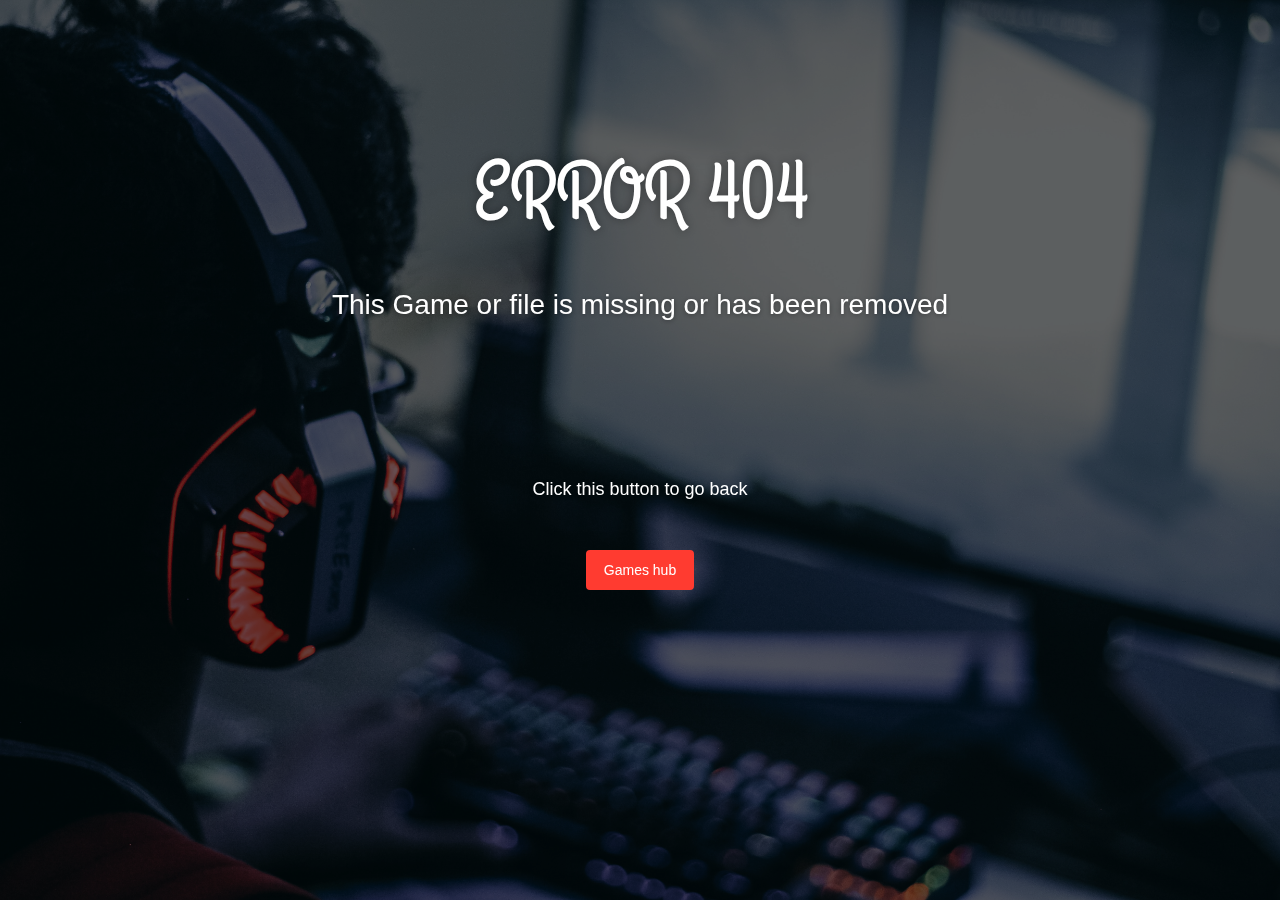
<file: demo-image-background.html>
<!doctype html>
<html lang="en">
<head>
	<meta charset="utf-8" />
	<meta http-equiv="X-UA-Compatible" content="IE=edge,chrome=1" />
    
    <meta content='width=device-width, initial-scale=1.0, maximum-scale=1.0, user-scalable=0' name='viewport' />
    <meta name="viewport" content="width=device-width" />

    <title>ERROR 404</title>
    
    <link href="css/bootstrap.css" rel="stylesheet" />
	<link href="css/coming-sssoon.css" rel="stylesheet" />    
    
    <!--     Fonts     -->
    <link href="http://netdna.bootstrapcdn.com/font-awesome/4.1.0/css/font-awesome.css" rel="stylesheet">
    <link href='http://fonts.googleapis.com/css?family=Grand+Hotel' rel='stylesheet' type='text/css'>
  
</head>

<body>
<nav class="navbar navbar-transparent navbar-fixed-top" role="navigation">  
  <div class="container">
    <!-- Brand and toggle get grouped for better mobile display -->
  </div><!-- /.container -->
</nav>
<div class="main" style="background-image: url('images/404.jpg')">

<!--    Change the image source '/images/default.jpg' with your favourite image.     -->
    
    <div class="cover black" data-color="black"></div>
     
<!--   You can change the black color for the filter with those colors: blue, green, red, orange       -->

    <div class="container">
        <h1 class="logo cursive">
            ERROR 404
        </h1>
<!--  H1 can have 2 designs: "logo" and "logo cursive"           -->
        
        <div class="content">
            <h4 class="motto">This Game or file is missing or has been removed</h4>
            <div class="subscribe">
                <h5 class="info-text">
                    Click this button to go back 
                </h5>
                <div class="row">
                    <div class="col-md-4 col-md-offset-4 col-sm6-6 col-sm-offset-3 ">
                        <form class="form-inline" role="form">
                          <div class="form-group">
                          </div>
                                  <center>
                          <a class="btn btn-danger btn-fill" href="https://trinculo54.github.io/Games-hub/">Games hub</a>
                                  </center>
                                            </form>

                    </div>
                </div>
            </div>
        </div>
    </div>
    <div class="footer">
    </div>
 </div>

</body>
   <script src="js/jquery-1.10.2.js" type="text/javascript"></script>
   <script src="js/bootstrap.min.js" type="text/javascript"></script>
   
</html>
</file>
<file: css/coming-sssoon.css>
/*!

 =========================================================
 * Coming Sssoon Page - v1.3.2
 =========================================================
 
 * Product Page: https://www.creative-tim.com/product/coming-sssoon-page
 * Copyright 2017 Creative Tim (http://www.creative-tim.com)
 * Licensed under MIT (https://github.com/creativetimofficial/coming-sssoon-page/blob/master/LICENSE.md)
 
 =========================================================
 
 * The above copyright notice and this permission notice shall be included in all copies or substantial portions of the Software.
 */

body{
    
}
.form-control::-moz-placeholder{
   color: #DDDDDD;
   opacity: 1;
}
.form-control:-moz-placeholder{
   color: #DDDDDD;
   opacity: 1;  
}  
.form-control::-webkit-input-placeholder{
   color: #DDDDDD;
   opacity: 1; 
} 
.form-control:-ms-input-placeholder{
   color: #DDDDDD;
   opacity: 1; 
}
/*     General overwrite     */
a{
    color: #2C93FF;
}
a:hover, a:focus {
    color: #1084FF;
}
a:focus, a:active, 
button::-moz-focus-inner,
input[type="reset"]::-moz-focus-inner,
input[type="button"]::-moz-focus-inner,
input[type="submit"]::-moz-focus-inner,
select::-moz-focus-inner,
input[type="file"] > input[type="button"]::-moz-focus-inner {
    outline : 0;
}

/*           Font Smoothing      */

h1, .h1, h2, .h2, h3, .h3, h4, .h4, h5, .h5, h6, .h6, p, .navbar, .brand, .btn-simple{
    -moz-osx-font-smoothing: grayscale;
    -webkit-font-smoothing: antialiased;
}

/*           Typography          */

h1, .h1, h2, .h2, h3, .h3, h4, .h4{
    font-weight: 400;
    margin: 30px 0 15px;
}

h1, .h1 {
    font-size: 52px;
}
h2, .h2{
    font-size: 36px;
}
h3, .h3{
    font-size: 28px;
    margin: 20px 0 10px;
}
h4, .h4{
    font-size: 22px;
}
h5, .h5 {
    font-size: 16px;
}
h6, .h6{
    font-size: 14px;
    font-weight: bold;
    text-transform: uppercase;
}
p{
    font-size: 16px;
    line-height: 1.6180em;
}
h1 small, h2 small, h3 small, h4 small, h5 small, h6 small, .h1 small, .h2 small, .h3 small, .h4 small, .h5 small, .h6 small, h1 .small, h2 .small, h3 .small, h4 .small, h5 .small, h6 .small, .h1 .small, .h2 .small, .h3 .small, .h4 .small, .h5 .small, .h6 .small {
    color: #999999;
    font-weight: 300;
    line-height: 1;
}
h1 small, h2 small, h3 small, h1 .small, h2 .small, h3 .small {
    font-size: 60%;
}

/*           Animations              */
.form-control, .input-group-addon{
    -webkit-transition: all 300ms linear;
    -moz-transition: all 300ms linear;
    -o-transition: all 300ms linear;
    -ms-transition: all 300ms linear;
    transition: all 300ms linear;
}


.btn{
    border-width: 2px;
    background-color: rgba(0,0,0,.0);
    font-weight: 400;
    opacity: 0.8;
    padding: 8px 16px;
}
.btn-round{
    border-width: 1px;
    border-radius: 30px !important;
    opacity: 0.79;
    padding: 9px 18px;
}
.btn-sm, .btn-xs {
    border-radius: 3px;
    font-size: 12px;
    line-height: 1.5;
    padding: 5px 10px;
}
.btn-xs {
    padding: 1px 5px;
}
.btn-lg{
   border-radius: 6px;
   font-size: 18px;
   font-weight: 400;
   padding: 14px 60px;
}
.btn-wd {
    min-width: 140px;
}
.btn-default{
    color: #777777;
    border-color: #999999
}
.btn-primary {
    color: #3472F7;
    border-color: #3472F7;
}
.btn-info{
     color: #2C93FF;
    border-color: #2C93FF;
}
.btn-success{
    color: #05AE0E;
    border-color: #05AE0E;
}
.btn-warning{
    color: #FF9500;
    border-color: #FF9500;
}
.btn-danger{
    color: #FF3B30;
    border-color: #FF3B30;
}
.btn:hover{
    background-color: rgba(0,0,0,.0);
    opacity: 1;
}
.btn-primary:hover, .btn-primary:focus, .btn-primary:active, .btn-primary.active, .open .dropdown-toggle.btn-primary {
    color: #1D62F0;
    border-color: #1D62F0;
    background-color: rgba(0,0,0,.0);
}
.btn-info:hover, .btn-info:focus, .btn-info:active, .btn-info.active, .open .dropdown-toggle.btn-info {
    color: #1084FF;
    border-color: #1084FF;
    background-color: rgba(0,0,0,.0);
}
.btn-success:hover, .btn-success:focus, .btn-success:active, .btn-success.active, .open .dropdown-toggle.btn-success {
    color: #049F0C;
    border-color: #049F0C;
    background-color: rgba(0,0,0,.0);
}
.btn-warning:hover, .btn-warning:focus, .btn-warning:active, .btn-warning.active, .open .dropdown-toggle.btn-warning {
    color: #ED8D00;
    border-color: #ED8D00;
    background-color: rgba(0,0,0,.0);
}
.btn-danger:hover, .btn-danger:focus, .btn-danger:active, .btn-danger.active, .open .dropdown-toggle.btn-danger {
    color: #EE2D20;
    border-color: #EE2D20;
    background-color: rgba(0,0,0,.0);
}
.btn-default:hover, .btn-default:focus, .btn-default:active, .btn-default.active, .open .dropdown-toggle.btn-default {
    color: #666666;
    border-color: #888888;
    background-color: rgba(0,0,0,.0);
}
.btn:active, .btn.active {
    background-image: none;
    box-shadow: none;
    
}
.btn.disabled, .btn[disabled], fieldset[disabled] .btn {
    opacity: 0.45;
}
.btn-primary.disabled, .btn-primary[disabled], fieldset[disabled] .btn-primary, .btn-primary.disabled:hover, .btn-primary[disabled]:hover, fieldset[disabled] .btn-primary:hover, .btn-primary.disabled:focus, .btn-primary[disabled]:focus, fieldset[disabled] .btn-primary:focus, .btn-primary.disabled:active, .btn-primary[disabled]:active, fieldset[disabled] .btn-primary:active, .btn-primary.disabled.active, .btn-primary.active[disabled], fieldset[disabled] .btn-primary.active {
    background-color: rgba(0, 0, 0, 0);
    border-color: #3472F7;
}
.btn-info.disabled, .btn-info[disabled], fieldset[disabled] .btn-info, .btn-info.disabled:hover, .btn-info[disabled]:hover, fieldset[disabled] .btn-info:hover, .btn-info.disabled:focus, .btn-info[disabled]:focus, fieldset[disabled] .btn-info:focus, .btn-info.disabled:active, .btn-info[disabled]:active, fieldset[disabled] .btn-info:active, .btn-info.disabled.active, .btn-info.active[disabled], fieldset[disabled] .btn-info.active {
    background-color: rgba(0, 0, 0, 0);
    border-color: #2C93FF;
}
.btn-success.disabled, .btn-success[disabled], fieldset[disabled] .btn-success, .btn-success.disabled:hover, .btn-success[disabled]:hover, fieldset[disabled] .btn-success:hover, .btn-success.disabled:focus, .btn-success[disabled]:focus, fieldset[disabled] .btn-success:focus, .btn-success.disabled:active, .btn-success[disabled]:active, fieldset[disabled] .btn-success:active, .btn-success.disabled.active, .btn-success.active[disabled], fieldset[disabled] .btn-success.active {
    background-color: rgba(0, 0, 0, 0);
    border-color: #05AE0E;
}
.btn-danger.disabled, .btn-danger[disabled], fieldset[disabled] .btn-danger, .btn-danger.disabled:hover, .btn-danger[disabled]:hover, fieldset[disabled] .btn-danger:hover, .btn-danger.disabled:focus, .btn-danger[disabled]:focus, fieldset[disabled] .btn-danger:focus, .btn-danger.disabled:active, .btn-danger[disabled]:active, fieldset[disabled] .btn-danger:active, .btn-danger.disabled.active, .btn-danger.active[disabled], fieldset[disabled] .btn-danger.active {
    background-color: rgba(0, 0, 0, 0);
    border-color: #FF3B30;
}
.btn-warning.disabled, .btn-warning[disabled], fieldset[disabled] .btn-warning, .btn-warning.disabled:hover, .btn-warning[disabled]:hover, fieldset[disabled] .btn-warning:hover, .btn-warning.disabled:focus, .btn-warning[disabled]:focus, fieldset[disabled] .btn-warning:focus, .btn-warning.disabled:active, .btn-warning[disabled]:active, fieldset[disabled] .btn-warning:active, .btn-warning.disabled.active, .btn-warning.active[disabled], fieldset[disabled] .btn-warning.active {
    background-color: rgba(0, 0, 0, 0);
    border-color: #FF9500;
}


/*           Buttons fill .btn-fill           */
.btn-fill{
    color: #FFFFFF;
    opacity: 1;
}
.btn-fill:hover, .btn-fill:active, .btn-fill:focus{
    color: #FFFFFF;
}
.btn-default.btn-fill{
    background-color: #999999;
    border-color: #999999
}
.btn-primary.btn-fill{
    background-color: #3472F7;
    border-color: #3472F7;
}
.btn-info.btn-fill{
    background-color: #2C93FF;
    border-color: #2C93FF;
}
.btn-success.btn-fill{
    background-color: #05AE0E;
    border-color: #05AE0E;
}
.btn-warning.btn-fill{
   background-color: #FF9500;
   border-color: #FF9500;
}
.btn-danger.btn-fill{
    background-color: #FF3B30;
    border-color: #FF3B30;
}
.btn-default.btn-fill:hover, .btn-default.btn-fill:focus, .btn-default.btn-fill:active, .btn-default.btn-fill.active, .open .dropdown-toggle.btn-fill.btn-default {
    background-color: #888888;
    border-color: #888888;
}
.btn-primary.btn-fill:hover, .btn-primary.btn-fill:focus, .btn-primary.btn-fill:active, .btn-primary.btn-fill.active, .open .dropdown-toggle.btn-primary.btn-fill{
    border-color: #1D62F0;
    background-color: #1D62F0;
}
.btn-info.btn-fill:hover, .btn-info.btn-fill:focus, .btn-info.btn-fill:active, .btn-info.btn-fill.active, .open .dropdown-toggle.btn-info.btn-fill {
    background-color: #1084FF;
    border-color: #1084FF;
}
.btn-success.btn-fill:hover, .btn-success.btn-fill:focus, .btn-success.btn-fill:active, .btn-success.btn-fill.active, .open .dropdown-toggle.btn-fill.btn-success {
    background-color: #049F0C;
    border-color: #049F0C;
}
.btn-warning.btn-fill:hover, .btn-warning.btn-fill:focus, .btn-warning.btn-fill:active, .btn-warning.btn-fill.active, .open .dropdown-toggle.btn-fill.btn-warning {
    background-color: #ED8D00;
    border-color: #ED8D00;
}
.btn-danger.btn-fill:hover, .btn-danger.btn-fill:focus, .btn-danger.btn-fill:active, .btn-danger.btn-fill.active, .open .dropdown-toggle.btn-danger.btn-fill {
    background-color: #EE2D20;
    border-color: #EE2D20;
}

/*          End Buttons fill          */

.btn-simple{
    font-weight: 600;
    border: 0;
    padding: 10px 18px;
}
.btn-simple.btn-xs{
    padding: 3px 5px;
}
.btn-simple.btn-sm{
    padding: 7px 10px;
}
.btn-simple.btn-lg{
   padding: 16px 60px;
}
.btn-round.btn-xs{
    padding: 2px 5px;
}
.btn-round.btn-sm{
    padding: 6px 10px;
}
.btn-round.btn-lg{
    padding: 15px 60px;
}


/*             Inputs               */
.form-control {
    background-color: #FFFFFF;
    border: 1px solid #E3E3E3;
    border-radius: 4px;
    box-shadow: none;
    color: #444444;
    height: 38px;
    padding: 6px 16px;
}

.form-control:focus {
    background-color: #FFFFFF;
    border: 1px solid #9A9A9A;
    box-shadow: none;
    outline: 0 none;
}
.form-control + .form-control-feedback{
    border-radius: 6px;
    font-size: 14px;
    padding: 0 12px 0 0;
    position: absolute;
    right: 25px;
    top: 13px;
    vertical-align: middle;
}
.form-control.transparent{
    background-color: rgba(255, 255, 255, 0.07);
    border: 1px solid rgba(238, 238, 238, 0.27);
    color: #FFFFFF;
}
.form-control.transparent:focus{
    border-color: #FFFFFF;
    
}
.input-lg{
    height: 56px;
    padding: 10px 16px;
}

/*           Navigation Bar             */
.navbar{
    border: 0 none;
    transition: all 0.4s;
    -webkit-transition: all 0.4s;
    font-size: 16px;
}
.navbar-default {
    background-color: #D9D9D9;
    
}
.navbar .navbar-brand {
    font-weight: 600;
    margin-top: 5px;
    margin-bottom: 5px;
    font-size: 20px;
}
.navbar-nav > li > a {
    margin-top: 13px;
    margin-bottom: 13px;
    padding-bottom: 12px;
    padding-top: 12px;
    font-size: 16px;
}
.navbar-nav > li > a [class^="fa"]{
    font-size: 22px;
}
.navbar-brand{
    padding: 20px 15px;
}

.navbar .btn{
    margin-top: 8px;
    margin-bottom: 8px;
}
.navbar-default:not(.navbar-transparent) {
    background-color: rgba(255, 255, 255, 0.96);
    border-bottom: 1px solid rgba(0, 0, 0, 0.1);
}
.navbar-transparent{
    padding-top: 15px;
    background-color: rgba(0,0,0,.0);
}
.navbar-transparent .navbar-brand, [class*="navbar-ct"] .navbar-brand{
    color: #FFFFFF;
    opacity: 0.95;
}
.navbar-transparent .navbar-brand:hover, .navbar-transparent .navbar-brand:focus {
    background-color: rgba(0, 0, 0, 0);
    color: #5E5E5E;
}
.navbar-transparent .nav .caret{
    border-bottom-color: #FFFFFF;
    border-top-color: #FFFFFF;
}
.navbar-transparent .navbar-nav > li > a, [class*="navbar-ct"] .navbar-nav > li > a{
    color: #FFFFFF;
    border-color: #FFFFFF;
    opacity: 0.7;
}
.navbar-transparent .navbar-brand:hover, .navbar-transparent .navbar-brand:focus, [class*="navbar-ct"] .navbar-brand:hover, [class*="navbar-ct"] .navbar-brand:focus {
    background-color: rgba(0, 0, 0, 0);
    color: #FFFFFF;
    opacity: 1;
}
.navbar-default .navbar-nav > .active > a, .navbar-default .navbar-nav > .active > a:hover, .navbar-default .navbar-nav > .active > a:focus, .navbar-default .navbar-nav > li > a:hover, .navbar-default .navbar-nav > li > a:focus {
    background-color: rgba(255, 255, 255, 0);
    border-radius: 3px;
    color: #2C93FF;
    opacity: 1;
}
.navbar-default .navbar-nav > .dropdown > a:hover .caret, .navbar-default .navbar-nav > .dropdown > a:focus .caret {
    border-bottom-color: #2C93FF;
    border-top-color: #2C93FF;
}
.navbar-default .navbar-nav > .open > a, .navbar-default .navbar-nav > .open > a:hover, .navbar-default .navbar-nav > .open > a:focus{
    background-color: rgba(255, 255, 255, 0);
    color: #2C93FF;
}
.navbar-transparent .navbar-nav > .active > a, .navbar-transparent .navbar-nav > .active > a:hover, .navbar-transparent .navbar-nav > .active > a:focus, .navbar-transparent .navbar-nav > li > a:hover, .navbar-transparent .navbar-nav > li > a:focus, [class*="navbar-ct"] .navbar-nav > .active > a, [class*="navbar-ct"] .navbar-nav > .active > a:hover, [class*="navbar-ct"] .navbar-nav > .active > a:focus, [class*="navbar-ct"] .navbar-nav > li > a:hover, [class*="navbar-ct"] .navbar-nav > li > a:focus {
    background-color: rgba(255, 255, 255, 0);
    border-radius: 3px;
    color: #FFFFFF;
    opacity: 1;
}
.navbar-transparent .navbar-nav > .dropdown > a .caret, [class*="navbar-ct"] .navbar-nav > .dropdown > a .caret{
    border-bottom-color: #FFFFFF;
    border-top-color: #FFFFFF;
}
.navbar-transparent .navbar-nav > .dropdown > a:hover .caret, .navbar-transparent .navbar-nav > .dropdown > a:focus .caret {
    border-bottom-color: #FFFFFF;
    border-top-color: #FFFFFF;
}
.navbar-transparent .navbar-nav > .open > a, .navbar-transparent .navbar-nav > .open > a:hover, .navbar-transparent .navbar-nav > .open > a:focus {
    background-color: rgba(255, 255, 255, 0);
    color: #FFFFFF;
    opacity: 1;
}
.navbar .btn{
    font-size: 16px;
    margin-top: 13px;
    margin-bottom: 13px;
}
.navbar .btn-default{
    color: #777777;
    border-color: #777777;
}
.navbar-default:not(.navbar-transparent) .btn-default:hover{
    color: #2C93FF;
    border-color: #2C93FF;
}
.navbar-transparent .btn-default, [class*="navbar-ct"] .btn-default{
    color: #FFFFFF;
    border-color: #FFFFFF;
}
[class*="navbar-ct"] .btn-default.btn-fill{
    color: #777777;
    background-color: #FFFFFF;
    opacity: 0.9;
}
[class*="navbar-ct"] .btn-default.btn-fill:hover, [class*="navbar-ct"] .btn-default.btn-fill:focus, [class*="navbar-ct"] .btn-default.btn-fill:active, [class*="navbar-ct"] .btn-default.btn-fill.active, [class*="navbar-ct"] .open .dropdown-toggle.btn-fill.btn-default{
    border-color: #FFFFFF;
    opacity: 1;
}
.navbar-form{
    box-shadow: none;
}
.navbar-form .form-control{
    background-color: rgba(244, 244, 244, 0);
    border-radius: 0;
    border:0;
    height: 22px;
    padding: 0;
    font-size: 16px;
    line-height: 20px;
    color: #777777;
}
.navbar-transparent .navbar-form .form-control, [class*="navbar-ct"] .navbar-form .form-control{
    color: #FFFFFF;
    border: 0;
    border-bottom: 1px solid rgba(255,255,255,.6);
}

.navbar .label{
    background-color: #FFFFFF;
    border: 1px solid #DDDDDD;
    color: #BBBBBB;
    text-transform: uppercase;
}
.dropdown-menu > li > a {
/*     border-bottom: 1px solid #DDDDDD; */
    padding: 6px 15px;
    color: #777777;
}
.dropdown-menu > li:first-child > a{
    border-radius: 10px 10px 0 0;
    padding-top: 12px;
}
.dropdown-menu > li:last-child > a{
    border-bottom: 0 none;
    border-radius: 0 0 10px 10px;
    padding-bottom: 12px;
}
.dropdown-menu > li > a:hover, .dropdown-menu > li > a:focus {
    background-color: #FFFFFF;
    color: #333333;
    opacity: 1;
    text-decoration: none;
}
.dropdown-menu > li > a img{
    margin-right: 5px;
}
.dropdown-menu .divider {
    background-color: #E5E5E5;
    height: 1px;
    margin: 8px 15px;
    overflow: hidden;
}

.navbar-toggle{
    margin-top: 19px;
    margin-bottom: 19px;
    border: 0;
}
.navbar-toggle .icon-bar {
    background-color: #FFFFFF;
}
.navbar-collapse, .navbar-form {
    border-color: rgba(0, 0, 0, 0);
}
.navbar-default .navbar-toggle:hover, .navbar-default .navbar-toggle:focus {
    background-color: rgba(0,0,0,0);
}


@media (min-width: 768px){
    .navbar-form {
        margin-top: 21px;
        margin-bottom: 21px;
        padding-left: 5px;
        padding-right: 5px;
    }
    .navbar-nav > li > .dropdown-menu, .dropdown-menu{
        display: block;
        margin: 0;
        padding: 0;
        z-index: 9000;
        position: absolute;
        -webkit-border-radius: 10px;
        box-shadow: 1px 2px 3px rgba(0, 0, 0, 0.125);
        border-radius: 10px;
        -webkit-box-sizing: border-box;
        -moz-box-sizing: border-box;
        box-sizing: border-box;
        opacity: 0;
        -ms-filter: "alpha(opacity=0)";
        -webkit-filter: alpha(opacity=0);
        -moz-filter: alpha(opacity=0);
        -ms-filter: alpha(opacity=0);
        -o-filter: alpha(opacity=0);
        filter: alpha(opacity=0);
        -webkit-transform: scale(0);
        -moz-transform: scale(0);
        -o-transform: scale(0);
        -ms-transform: scale(0);
        transform: scale(0);
        -webkit-transition: all 300ms cubic-bezier(0.34, 1.61, 0.7, 1);
        -moz-transition: all 300ms cubic-bezier(0.34, 1.61, 0.7, 1);
        -o-transition: all 300ms cubic-bezier(0.34, 1.61, 0.7, 1);
        -ms-transition: all 300ms cubic-bezier(0.34, 1.61, 0.7, 1);
        transition: all 300ms cubic-bezier(0.34, 1.61, 0.7, 1);
    
    }
    .navbar-nav > li.open > .dropdown-menu, .open .dropdown-menu{
        -webkit-transform-origin: 29px -50px;
        -moz-transform-origin: 29px -50px;
        -o-transform-origin: 29px -50px;
        -ms-transform-origin: 29px -50px;
        transform-origin: 29px -50px;
        -webkit-transform: scale(1);
        -moz-transform: scale(1);
        -o-transform: scale(1);
        -ms-transform: scale(1);
        transform: scale(1);
        opacity: 1;
        -ms-filter: none;
        -webkit-filter: none;
        -moz-filter: none;
        -ms-filter: none;
        -o-filter: none;
        filter: none;
    }
    .dropdown-menu:before{
        border-bottom: 11px solid rgba(0, 0, 0, 0.2);
        border-left: 11px solid rgba(0, 0, 0, 0);
        border-right: 11px solid rgba(0, 0, 0, 0);
        content: "";
        display: inline-block;
        position: absolute;
        left: 100%;
        margin-left: -60%;
        top: -11px;
    }
    .dropdown-menu:after {
        border-bottom: 11px solid #FFFFFF;
        border-left: 11px solid rgba(0, 0, 0, 0);
        border-right: 11px solid rgba(0, 0, 0, 0);
        content: "";
        display: inline-block;
        position: absolute;
        left: 100%;
        margin-left: -60%;
        top: -10px;
    }
    
}

@media (max-width: 768px){ 
    .navbar-transparent{
        padding-top: 0px;
        background-color: rgba(0, 0, 0, 0.75);
    }
    .navbar-transparent .navbar-collapse.in .navbar-nav .open .dropdown-menu > li > a:hover, .navbar-transparent .navbar-collapse.in .navbar-nav .open .dropdown-menu > li > a:focus, .navbar-transparent .dropdown-menu > li > a:hover, .navbar-transparent .dropdown-menu > li > a:focus, [class*="navbar-ct"] .dropdown-menu > li > a:hover, [class*="navbar-ct"] .dropdown-menu > li > a:focus{
        color: #FFFFFF;
        background-color: rgba(0,0,0,0);
        opacity: 1;
    }
    .navbar-transparent .navbar-collapse.in .navbar-nav .open .dropdown-menu > li > a, [class*="navbar-ct"] .dropdown-menu > li > a {
        color: #FFFFFF;
        opacity: 0.8;
    }
    .nav .open > a, .nav .open > a:hover, .nav .open > a:focus {
        background-color: rgba(0,0,0,0);
        border-color: #428BCA;
    }
    .navbar-collapse{
        text-align: center;
    }
    .navbar-collapse .navbar-form {
        width: 170px;
        margin: 0 auto;
    }
    .navbar-transparent .dropdown-menu .divider{
        background-color: #434343;
    }
    
}
.modal-backdrop.in {
    opacity: 0.25;
}


.main{
    background-position: center center;
    background-size: cover;
    height: auto;
    left: 0;
    min-height: 100%;
    min-width: 100%;
    position: absolute;
    top: 0;
    width: auto;
}
.cover{
    position: fixed;
    opacity: 1;
    background-color: rgba(0,0,0,.6);
    left: 0px;
    top: 0px;
    width: 100%;
    height: 100%;
    z-index: 1;
}
.cover.black{
    background-color: rgba(0,0,0,.6);
}
.cover.blue{
    background-color: rgba(5, 31, 60, 0.6);
}
.cover.green{
    background-color: rgba(3, 28, 7, 0.6);
}
.cover.orange{
    background-color: rgba(37, 28, 5, 0.6);
}
.cover.red{
    background-color: rgba(35, 3, 2, 0.66);
}

.blur{
  opacity:0;
}

.logo-container{
    left: 50px;
    position: absolute;
    top: 20px;
     z-index: 3;
}
.logo-container .logo{
    overflow: hidden;
    border-radius: 50%;
    border: 1px solid #333333;
    width: 60px; 
    float: left;
}
.logo-container .brand{
    font-size: 18px;
    color: #FFFFFF;
    line-height: 20px;
    float: left;
    margin-left: 10px;
    margin-top: 10px;
    width: 60px
}
.main .logo{
    color: #FFFFFF;
    font-size: 56px;
    font-weight: 300;
    position: relative;
    text-align: center;
    text-shadow: 0 0 10px rgba(0, 0, 0, 0.33);
    margin-top: 150px;
    z-index: 3;
}
.main .logo.cursive{
    font-family: 'Grand Hotel',cursive;
    font-size: 82px;
    
}
.main .content{
    position: relative;
    z-index: 4;
}
.main .motto{
    min-height: 140px;
}
.main .motto, .main .subscribe .info-text{
    font-size: 28px;
    color: #FFFFFF;
    text-shadow: 0 1px 4px rgba(0, 0, 0, 0.33);
    text-align: center;
    margin-top: 50px;
    
}
.main .subscribe .info-text{
    font-size: 18px;
    margin-bottom: 30px;
}
#video_background {
    position: fixed;
    top: 0px;
    right: 0px;
    min-width: 100%;
    min-height: 100%;
    width: auto;
    height: auto;
    z-index: 1;
    overflow: hidden;
    background-image: url('../images/video_bg.png');
    background-position: center center;
    background-size: cover;

}
#video_pattern {
    position: fixed;
    opacity: 0.6;
    background-color: rgba(0,0,0,.45);
    left: 0px;
    top: 0px;
    width: 100%;
    height: 100%;
    z-index: 1;
}

.footer{
    position: relative;
    bottom: 20px;
    right: 0px;
    width: 100%;
    color: #AAAAAA;
    z-index: 4;
    text-align: right;
    margin-top: 50px;
}
.footer a{
    color: #FFFFFF;
}
.footer .heart{
    color: #FF3B30;
}

@media (min-width:219px){        
    .main .subscribe .form-group{
        width: auto;
    }   
    .main .subscribe .form-inline .btn{
        width: 100%;
    }   
}
@media (min-width:768px){        
    .main .subscribe .form-inline .btn{
        width: auto;
    }   
}
@media (min-width:991px){        
    .main .subscribe .form-group{
        width: 190px;
    }   
    .footer{
        position: fixed;
        bottom: 20px;
    }
}
@media (min-width:1200px){        
    .main .subscribe .form-group{
        width: 250px;
    }   
}




/*          For demo purpose         */



.fixed-plugin{
    position: fixed;
    top:0px;
    right: 50px;
    z-index: 1031;
}
.fixed-plugin .fa-cog{
    color: #FFFFFF;
    background-color: rgba(0,0,0,.2);
    padding: 10px;
    border-radius: 0 0 6px 6px;
}
.fixed-plugin .dropdown-menu{
    right: 0;
    left: auto;
}
.fixed-plugin .dropdown-menu:after, .fixed-plugin .dropdown-menu:before{
    right: 10px;
    margin-left: auto;
    left: auto;
}
.fixed-plugin .fa-circle-thin{
    color: #FFFFFF;
}
.fixed-plugin .active .fa-circle-thin{
    color: #00bbff;
}
.fixed-plugin .dropdown-menu > li > a{
    padding-left: 10px;
    padding-right: 10px;
}

.fixed-plugin .dropdown-menu > .active > a, .fixed-plugin .dropdown-menu > .active > a:hover, .fixed-plugin .dropdown-menu > .active > a:focus{
    background: none;
    color: #777777;
}
.fixed-plugin img{
    border-radius: 6px;
    width: 150px;
    max-height: 65px;
    border: 4px solid #FFFFFF;

}
.fixed-plugin .active img, .fixed-plugin a:hover img{
    border-color: #00bbff;
}

.fixed-plugin .btn{
    margin: 10px 15px 0;
    color: #FFFFFF;
}
.fixed-plugin .btn:hover{
    color: #FFFFFF;
}
.fixed-plugin .badge{
    border: 3px solid #FFFFFF;
    border-radius: 50%;
    cursor: pointer;
    display: inline-block;
    height: 23px;
    margin-right: 5px;
    position: relative;
    top: 5px;
    width: 23px;
}
.fixed-plugin .badge.active, .fixed-plugin .badge:hover{
    border-color: #00bbff;
}
.fixed-plugin .badge-black{
    background-color: #333333;
}
.fixed-plugin .badge-blue{
    background-color: #2C93FF;
}
.fixed-plugin .badge-green{
    background-color: #05AE0E;
}
.fixed-plugin .badge-orange{
    background-color: #FF9500;
}
.fixed-plugin .badge-red{
    background-color: #FF3B30;
}

@media (max-width:768px){
    .fixed-plugin{
        top: 80px;
        right: 0px;
    }
    .main .container{
        margin-bottom: 50px;
    }
    #video_background{
        display: none;
    }

}
</file>
